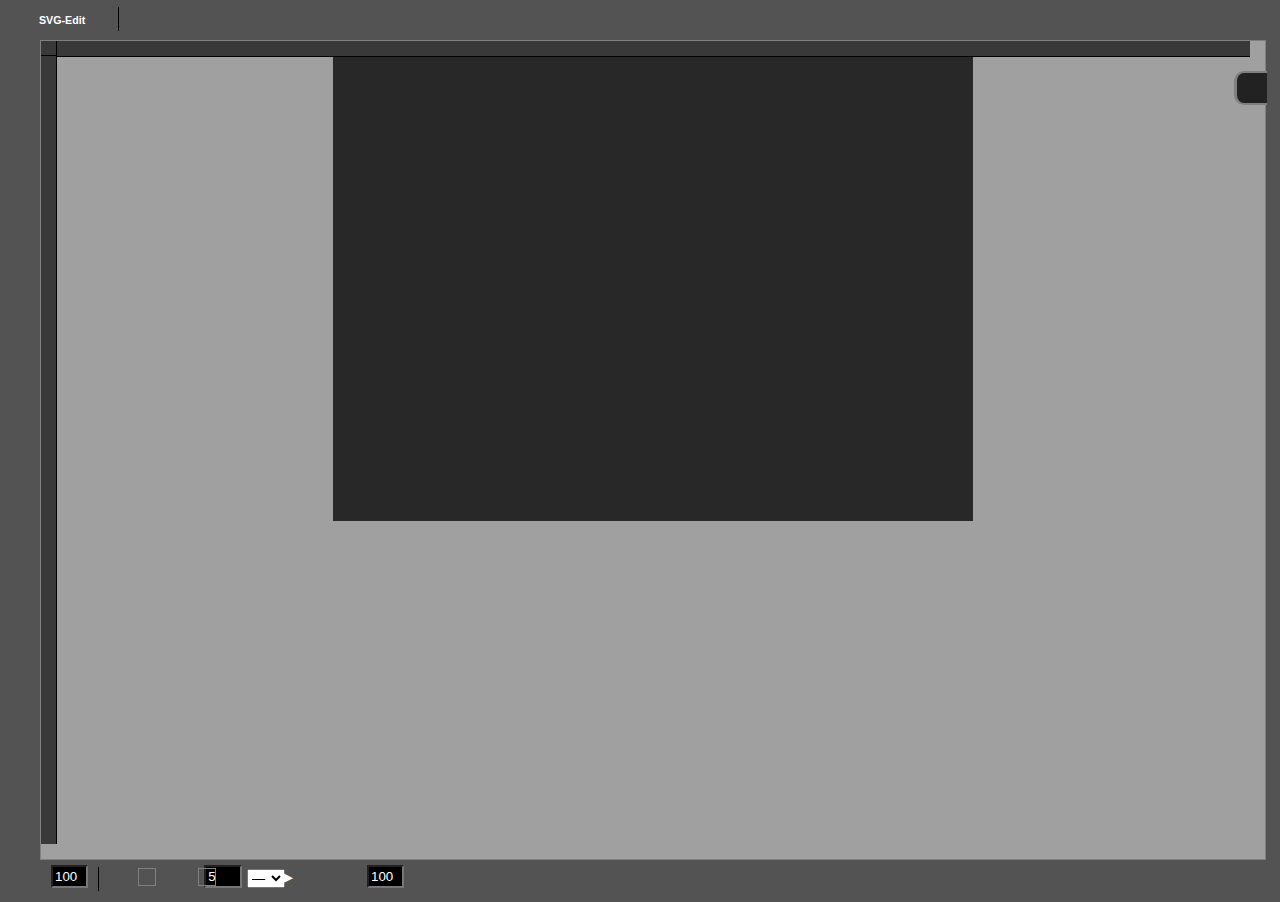
<file: index.html>
<!DOCTYPE html>
<html>
<!-- removed for now, causes problems in Firefox: manifest="svg-editor.manifest" -->
<head>
<meta charset="utf-8" />
<meta http-equiv="X-UA-Compatible" content="IE=Edge, chrome=1"/>
<meta name="viewport" content="width=device-width, initial-scale=1.0, maximum-scale=1.0, user-scalable=no"/>
<meta name="apple-mobile-web-app-capable" content="yes"/>
<link rel="icon" type="image/png" href="images/logo.png"/>
<link rel="stylesheet" href="jgraduate/css/jPicker.css" type="text/css"/>
<link rel="stylesheet" href="jgraduate/css/jgraduate.css" type="text/css"/>
<link rel="stylesheet" href="svg-editor.css" type="text/css"/>
<link rel="stylesheet" href="spinbtn/JQuerySpinBtn.css" type="text/css"/>
	<link href='http://fonts.googleapis.com/css?family=Roboto:400,300' rel='stylesheet' type='text/css'>
<!--{if jquery_release}>

  <script src="http://ajax.googleapis.com/ajax/libs/jquery/1.7.1/jquery.min.js"></script>
<!{else}-->

  <script src="jquery.js"></script>
<!--{endif}-->


<script src="js-hotkeys/jquery.hotkeys.min.js"></script>
<script src="jquerybbq/jquery.bbq.min.js"></script>
<script src="svgicons/jquery.svgicons.js"></script>
<script src="jgraduate/jquery.jgraduate.min.js"></script>
<script src="spinbtn/JQuerySpinBtn.min.js"></script>
<script src="touch.js"></script>



  <script src="svgedit.js"></script>
  <script src="jquery-svg.js"></script>
  <script src="contextmenu/jquery.contextMenu.js"></script>
  <script src="browser.js"></script>
  <script src="svgtransformlist.js"></script>
  <script src="math.js"></script>
  <script src="units.js"></script>
  <script src="svgutils.js"></script>
  <script src="sanitize.js"></script>
  <script src="history.js"></script>
  <script src="coords.js"></script>
  <script src="recalculate.js"></script>
  <script src="select.js"></script>
  <script src="draw.js"></script>
  <script src="path.js"></script>
  <script src="svgcanvas.js"></script>
  <script src="svg-editor.js"></script>
  <script src="locale/locale.js"></script>
  <script src="contextmenu.js"></script>



<!-- If you do not wish to add extensions by URL, you can load them
by creating the following file and adding by calls to svgEditor.setConfig -->
<script src="config.js"></script>

<!-- always minified scripts -->
<script src="jquery-ui/jquery-ui-1.8.17.custom.min.js"></script>
<script src="jgraduate/jpicker.js"></script>

<!-- feeds -->
<link rel="alternate" type="application/atom+xml" title="SVG-edit General Discussion" href="http://groups.google.com/group/svg-edit/feed/atom_v1_0_msgs.xml" />
<link rel="alternate" type="application/atom+xml" title="SVG-edit Updates (Issues/Fixes/Commits)" href="http://code.google.com/feeds/p/svg-edit/updates/basic" />

<!-- Add script with custom handlers here -->
<title>SVG-edit</title>
</head>
<body>
<div id="svg_editor">

<div id="rulers">
	<div id="ruler_corner"></div>
	<div id="ruler_x">
		<div>
			<canvas height="15"></canvas>
		</div>
	</div>
	<div id="ruler_y">
		<div>
			<canvas width="15"></canvas>
		</div>
	</div>
</div>

<div id="workarea">
<style id="styleoverrides" type="text/css" media="screen" scoped="scoped"></style>
<div id="svgcanvas" style="position:relative">

</div>
</div>

<div id="sidepanels">
	<div id="layerpanel">
		<span id="layersLabel">LAYERS</span>
		<div id="layer_moreopts" class="layer_button"  title="More Options"></div>
		<table id="layerlist">
			<tr class="layer">
				<td class="layervis"></td>
				<td class="layername">Layer 1</td>
			</tr>
		</table>

		<fieldset id="layerbuttons">
			<div id="layer_new" class="layer_button"  title="New Layer"></div>
			<div id="layer_delete" class="layer_button"  title="Delete Layer"></div>
			<div id="layer_rename" class="layer_button"  title="Rename Layer"></div>
			<div id="layer_up" class="layer_button"  title="Move Layer Up"></div>
			<div id="layer_down" class="layer_button"  title="Move Layer Down"></div>

		</fieldset>

		<table>
			<tr>
				<td><span id="selLayerLabel">Move elements to1:</span></td>
				<td>
					<select id="selLayerNames" title="Move selected elements to a different layer" disabled="disabled">
						<option selected="selected" value="layer1">Layer 1</option>
					</select>
				</td>
			</tr>
		</table>

		NAVIGATOR:

	</div>
	<div id="sidepanel_handle" title="Drag left/right to resize side panel [X]"><</div>
</div>

<div id="main_button">
	<div id="main_icon" class="tool_button" title="Main Menu">
		<span>SVG-Edit</span>
		<div class="dropdown"></div>
	</div>
		
	<div id="main_menu"> 
	
		<!-- File-like buttons: New, Save, Source -->
		<ul>
			<li id="tool_clear">
				<div></div>
				New Image (N)
			</li>
			
			<li id="tool_open" style="display:none;">
				<div id="fileinputs">
					<div></div>
				</div>
				Open Image
			</li>
			
			<li id="tool_import" style="display:none;">
				<div id="fileinputs_import">
					<div></div>
				</div>
				Import Image
			</li>
			
			<li id="tool_save">
				<div></div>
				Save Image (S)
			</li>

			<li id="tool_source">
				Edit Source [U]
			</li>

			<li id="tool_export">
				<div></div>
				Export
			</li>
			
			<li id="tool_docprops">
				<div></div>
				Document Properties (D)
			</li>
			<li id="tool_prefs_option">
				<div></div>
				Preferences
			</li>
		</ul>



	</div>
</div>



<div id="tools_top" class="tools_panel">

	<div id="editor_panel">
		<div class="tool_sep"></div>
		<!--div class="push_button" id="tool_source" title="Edit Source [U]"></div-->
		<div class="tool_button" id="tool_wireframe" title="Wireframe Mode [F]"></div>
	</div>

	<!-- History buttons -->
	<!--div id="history_panel">
		<div class="tool_sep"></div>
		<div class="push_button tool_button_disabled" id="tool_undo" title="Undo [Z]"></div>
		<div class="push_button tool_button_disabled" id="tool_redo" title="Redo [Y]"></div>
	</div-->

	<!-- Buttons when a single element is selected -->
	<div id="selected_panel">
		<div class="toolset">
			<div class="tool_sep"></div>
			<div class="push_button" id="tool_clone" title="Duplicate Element [D]"></div>
			<div class="push_button" id="tool_delete" title="Delete Element [Delete/Backspace]"></div>
			<div class="tool_sep"></div>
			<div class="push_button" id="tool_move_top" title="Bring to Front [ Ctrl+Shift+] ]"></div>
			<div class="push_button" id="tool_move_bottom" title="Send to Back [ Ctrl+Shift+[ ]"></div>
			<div class="push_button" id="tool_topath" title="Convert to Path"></div>
			<div class="push_button" id="tool_reorient" title="Reorient path"></div>
			<div class="push_button" id="tool_make_link" title="Make (hyper)link"></div>
			<div class="push_button" id="tool_ungroup" title="Ungroup Elements [G]"></div>
			<div class="tool_sep"></div>
			<label id="idLabel" title="Identify the element">
				<span>Identifier:</span>
				<input id="elem_id" class="attr_changer" data-attr="id" size="10" type="text"/>
			</label>
		</div>

		<label id="tool_angle" title="Change rotation angle" class="toolset">
			<span id="angleLabel" class="icon_label"></span>
			<input id="angle" size="2" value="0" type="text"/>
		</label>

		<div class="toolset" id="tool_blur" title="Change gaussian blur value">
			<label>
				<span id="blurLabel" class="icon_label"></span>
				<input id="blur" size="2" value="0" type="text"/>
			</label>
			<div id="blur_dropdown" class="dropdown">
				<button></button>
				<ul>
					<li class="special"><div id="blur_slider"></div></li>
				</ul>
			</div>
		</div>

		<div class="dropdown toolset" id="tool_position" title="Align Element to Page">
				<div id="cur_position" class="icon_label"></div>
				<!--button></button-->
		</div>

		<div id="xy_panel" class="toolset">
			<label>
				X <input id="selected_x" class="attr_changer" title="Change X coordinate" size="3" data-attr="x"/>
			</label>
			<label>
				Y <input id="selected_y" class="attr_changer" title="Change Y coordinate" size="3" data-attr="y"/>
			</label>
		</div>
	</div>

	<!-- Buttons when multiple elements are selected -->
	<div id="multiselected_panel">
		<div class="tool_sep"></div>
		<div class="push_button" id="tool_clone_multi" title="Clone Elements [C]"></div>
		<div class="push_button" id="tool_delete_multi" title="Delete Selected Elements [Delete/Backspace]"></div>
		<div class="tool_sep"></div>
		<div class="push_button" id="tool_group_elements" title="Group Elements [G]"></div>
		<div class="push_button" id="tool_make_link_multi" title="Make (hyper)link"></div>
		<div class="push_button" id="tool_alignleft" title="Align Left"></div>
		<div class="push_button" id="tool_aligncenter" title="Align Center"></div>
		<div class="push_button" id="tool_alignright" title="Align Right"></div>
		<div class="push_button" id="tool_aligntop" title="Align Top"></div>
		<div class="push_button" id="tool_alignmiddle" title="Align Middle"></div>
		<div class="push_button" id="tool_alignbottom" title="Align Bottom"></div>
		<label id="tool_align_relative">
			<span id="relativeToLabel">relative to:</span>
			<select id="align_relative_to" title="Align relative to ...">
			<option id="selected_objects" value="selected">selected objects</option>
			<option id="largest_object" value="largest">largest object</option>
			<option id="smallest_object" value="smallest">smallest object</option>
			<option id="page" value="page">page</option>
			</select>
		</label>
		<div class="tool_sep"></div>

	</div>

	<div id="rect_panel">
		<div class="toolset">
			<label id="rect_width_tool" title="Change rectangle width">
				<span id="rwidthLabel" class="icon_label"></span>
				<input id="rect_width" class="attr_changer" size="3" data-attr="width"/>
			</label>
			<label id="rect_height_tool" title="Change rectangle height">
				<span id="rheightLabel" class="icon_label"></span>
				<input id="rect_height" class="attr_changer" size="3" data-attr="height"/>
			</label>
		</div>
		<label id="cornerRadiusLabel" title="Change Rectangle Corner Radius" class="toolset">
			<span class="icon_label"></span>
			<input id="rect_rx" size="3" value="0" type="text" data-attr="Corner Radius"/>
		</label>
	</div>

	<div id="image_panel">
		<div class="toolset">
			<label><span id="iwidthLabel" class="icon_label"></span>
			<input id="image_width" class="attr_changer" title="Change image width" size="3" data-attr="width"/>
			</label>
			<label><span id="iheightLabel" class="icon_label"></span>
			<input id="image_height" class="attr_changer" title="Change image height" size="3" data-attr="height"/>
			</label>
		</div>
		<div class="toolset">
			<label id="tool_image_url">url:
				<input id="image_url" type="text" title="Change URL" size="35"/>
			</label>
			<label id="tool_change_image">
				<button id="change_image_url" style="display:none;">Change Image</button>
				<span id="url_notice" title="NOTE: This image cannot be embedded. It will depend on this path to be displayed"></span>
			</label>
		</div>
	  </div>

	<div id="circle_panel">
		<div class="toolset">
			<label id="tool_circle_cx">cx:
			<input id="circle_cx" class="attr_changer" title="Change circle's cx coordinate" size="3" data-attr="cx"/>
			</label>
			<label id="tool_circle_cy">cy:
			<input id="circle_cy" class="attr_changer" title="Change circle's cy coordinate" size="3" data-attr="cy"/>
			</label>
		</div>
		<div class="toolset">
			<label id="tool_circle_r">r:
			<input id="circle_r" class="attr_changer" title="Change circle's radius" size="3" data-attr="r"/>
			</label>
		</div>
	</div>

	<div id="ellipse_panel">
		<div class="toolset">
			<label id="tool_ellipse_cx">cx:
			<input id="ellipse_cx" class="attr_changer" title="Change ellipse's cx coordinate" size="3" data-attr="cx"/>
			</label>
			<label id="tool_ellipse_cy">cy:
			<input id="ellipse_cy" class="attr_changer" title="Change ellipse's cy coordinate" size="3" data-attr="cy"/>
			</label>
		</div>
		<div class="toolset">
			<label id="tool_ellipse_rx">rx:
			<input id="ellipse_rx" class="attr_changer" title="Change ellipse's x radius" size="3" data-attr="rx"/>
			</label>
			<label id="tool_ellipse_ry">ry:
			<input id="ellipse_ry" class="attr_changer" title="Change ellipse's y radius" size="3" data-attr="ry"/>
			</label>
		</div>
	</div>

	<div id="line_panel">
		<div class="toolset">
			<label id="tool_line_x1">x1:
			<input id="line_x1" class="attr_changer" title="Change line's starting x coordinate" size="3" data-attr="x1"/>
			</label>
			<label id="tool_line_y1">y1:
			<input id="line_y1" class="attr_changer" title="Change line's starting y coordinate" size="3" data-attr="y1"/>
			</label>
		</div>
		<div class="toolset">
			<label id="tool_line_x2">x2:
			<input id="line_x2" class="attr_changer" title="Change line's ending x coordinate" size="3" data-attr="x2"/>
			</label>
			<label id="tool_line_y2">y2:
			<input id="line_y2" class="attr_changer" title="Change line's ending y coordinate" size="3" data-attr="y2"/>
			</label>
		</div>
	</div>

	<div id="text_panel">
		<div class="toolset">
			<div class="tool_button" id="tool_bold" title="Bold Text [B]"><span></span>B</div>
			<div class="tool_button" id="tool_italic" title="Italic Text [I]"><span></span>i</div>
		</div>

		<div class="toolset" id="tool_font_family">
			<label>
				<!-- Font family -->
				<input id="font_family" type="text" title="Change Font Family" size="12"/>
			</label>
			<div id="font_family_dropdown" class="dropdown">
				<button></button>
				<ul>
					<li style="font-family:serif">Serif</li>
					<li style="font-family:sans-serif">Sans-serif</li>
					<li style="font-family:cursive">Cursive</li>
					<li style="font-family:fantasy">Fantasy</li>
					<li style="font-family:monospace">Monospace</li>
				</ul>
			</div>
		</div>

		<label id="tool_font_size" title="Change Font Size">
			<span id="font_sizeLabel" class="icon_label"></span>
			<input id="font_size" size="3" value="0" type="text"/>
		</label>

		<!-- Not visible, but still used -->
		<input id="text" type="text" size="35"/>
	</div>

	<!-- formerly gsvg_panel -->
	<div id="container_panel">
		<div class="tool_sep"></div>

		<!-- Add viewBox field here? -->

		<label id="group_title" title="Group identification label">
			<span>Group ID:</span>
			<input id="g_title" data-attr="title" size="10" type="text"/>
		</label>
	</div>
	
	<div id="use_panel">
		<div class="push_button" id="tool_unlink_use" title="Break link to reference element (make unique)"></div>
	</div>
	
	<div id="g_panel">
		<div class="push_button" id="tool_ungroup" title="Ungroup Elements [G]"></div>
	</div>

	<!-- For anchor elements -->
	<div id="a_panel">
		<label id="tool_link_url" title="Set link URL (leave empty to remove)">
			<span id="linkLabel" class="icon_label"></span>
			<input id="link_url" type="text" size="35"/>
		</label>	
	</div>
	
	<div id="path_node_panel">
		<div class="tool_sep"></div>
		<div class="tool_button push_button_pressed" id="tool_node_link" title="Link Control Points"></div>
		<div class="tool_sep"></div>
		<label id="tool_node_x">x:
			<input id="path_node_x" class="attr_changer" title="Change node's x coordinate" size="3" data-attr="x"/>
		</label>
		<label id="tool_node_y">y:
			<input id="path_node_y" class="attr_changer" title="Change node's y coordinate" size="3" data-attr="y"/>
		</label>
		
		<select id="seg_type" title="Change Segment type">
			<option id="straight_segments" selected="selected" value="4">Straight</option>
			<option id="curve_segments" value="6">Curve</option>
		</select>
		<div class="tool_button" id="tool_node_clone" title="Clone Node"></div>
		<div class="tool_button" id="tool_node_delete" title="Delete Node"></div>
		<div class="tool_button" id="tool_openclose_path" title="Open/close sub-path"></div>
		<div class="tool_button" id="tool_add_subpath" title="Add sub-path"></div>
	</div>
</div> <!-- tools_top -->
	<div id="cur_context_panel">
		
	</div>


<div id="tools_left" class="tools_panel">
	<div class="tool_button" id="tool_select" title="Select Tool"></div>
	<div class="tool_button" id="tool_fhpath" title="Pencil Tool"></div>
	<div class="tool_button" id="tool_line" title="Line Tool"></div>
	<div class="tool_button flyout_current" id="tools_rect_show" title="Square/Rect Tool">
		<div class="flyout_arrow_horiz"></div>
	</div>
	<div class="tool_button flyout_current" id="tools_ellipse_show" title="Ellipse/Circle Tool">
		<div class="flyout_arrow_horiz"></div>
	</div>
	<div class="tool_button" id="tool_path" title="Path Tool"></div>
	<div class="tool_button" id="tool_text" title="Text Tool"></div>
	<div class="tool_button" id="tool_image" title="Image Tool"></div>
	<div class="tool_button" id="tool_zoom" title="Zoom Tool [Ctrl+Up/Down]"></div>
	
	<div style="display: none">
		<div id="tool_rect" title="Rectangle"></div>
		<div id="tool_square" title="Square"></div>
		<div id="tool_fhrect" title="Free-Hand Rectangle"></div>
		<div id="tool_ellipse" title="Ellipse"></div>
		<div id="tool_circle" title="Circle"></div>
		<div id="tool_fhellipse" title="Free-Hand Ellipse"></div>
	</div>
</div> <!-- tools_left -->

<div id="tools_bottom" class="tools_panel">

	<!-- Zoom buttons -->
	<div id="zoom_panel" class="toolset" title="Change zoom level">
		<label>
		<span id="zoomLabel" class="zoom_tool icon_label"></span>
		<input id="zoom" size="3" value="100" type="text" />
		</label>
		<!--div id="zoom_dropdown" class="dropdown">
			<button></button>
			<ul>
				<li>1000%</li>
				<li>400%</li>
				<li>200%</li>
				<li>100%</li>
				<li>50%</li>
				<li>25%</li>
				<li id="fit_to_canvas" data-val="canvas">Fit to canvas</li>
				<li id="fit_to_sel" data-val="selection">Fit to selection</li>
				<li id="fit_to_layer_content" data-val="layer">Fit to layer content</li>
				<li id="fit_to_all" data-val="content">Fit to all content</li>
				<li>100%</li>
			</ul>
		</div-->
		<div class="tool_sep"></div>
	</div>

	<div id="tools_bottom_2">
		<div id="color_tools">
			
			<div class="color_tool" id="tool_fill">
				<label class="icon_label" for="fill_color" title="Change fill color"></label>
				<div class="color_block">
					<div id="fill_bg"></div>
					<div id="fill_color" class="color_block"></div>
				</div>
			</div>
		
			<div class="color_tool" id="tool_stroke">
				<label class="icon_label" title="Change stroke color"></label>
				<div class="color_block">
					<div id="stroke_bg"></div>
					<div id="stroke_color" class="color_block" title="Change stroke color"></div>
				</div>
				
				<label class="stroke_label">
					<input id="stroke_width" title="Change stroke width by 1, shift-click to change by 0.1" size="2" value="5" type="text" data-attr="Stroke Width"/>
				</label>

				<div id="toggle_stroke_tools" title="Show/hide more stroke tools"></div>
				
				<label class="stroke_tool">
					<select id="stroke_style" title="Change stroke dash style">
						<option selected="selected" value="none">&#8212;</option>
						<option value="2,2">...</option>
						<option value="5,5">- -</option>
						<option value="5,2,2,2">- .</option>
						<option value="5,2,2,2,2,2">- ..</option>
					</select>
				</label>

 				<div class="stroke_tool dropdown" id="stroke_linejoin">
					<div id="cur_linejoin" title="Linejoin: Miter"></div>
					<button></button>
 				</div>
 				
 				<div class="stroke_tool dropdown" id="stroke_linecap">
					<div id="cur_linecap" title="Linecap: Butt"></div>
					<button></button>
 				</div>

			</div>

			<div class="color_tool" id="tool_opacity" title="Change selected item opacity">
				<label>
					<span id="group_opacityLabel" class="icon_label"></span>
					<input id="group_opacity" size="3" value="100" type="text"/>
				</label>
				<!--div id="opacity_dropdown" class="dropdown">
					<button></button>
					<ul>
						<li>0%</li>
						<li>25%</li>
						<li>50%</li>
						<li>75%</li>
						<li>100%</li>
						<li class="special"><div id="opac_slider"></div></li>
					</ul>
				</div-->
			</div>
		</div>

	</div>

	<div id="tools_bottom_3">
		<div id="palette_holder"><div id="palette" title="Click to change fill color, shift-click to change stroke color"></div></div>
	</div>
	<!-- <div id="copyright"><span id="copyrightLabel">Powered by</span> <a href="http://svg-edit.googlecode.com/" target="_blank">SVG-edit v2.6-beta</a></div> -->
</div>

<div id="option_lists" class="dropdown">
	<ul id="linejoin_opts">
		<li class="tool_button current" id="linejoin_miter" title="Linejoin: Miter"></li>
		<li class="tool_button" id="linejoin_round" title="Linejoin: Round"></li>
		<li class="tool_button" id="linejoin_bevel" title="Linejoin: Bevel"></li>
	</ul>
	
	<ul id="linecap_opts">
		<li class="tool_button current" id="linecap_butt" title="Linecap: Butt"></li>
		<li class="tool_button" id="linecap_square" title="Linecap: Square"></li>
		<li class="tool_button" id="linecap_round" title="Linecap: Round"></li>
	</ul>
	
	<ul id="position_opts" class="optcols3">
		<li class="push_button" id="tool_posleft" title="Align Left"></li>
		<li class="push_button" id="tool_poscenter" title="Align Center"></li>
		<li class="push_button" id="tool_posright" title="Align Right"></li>
		<li class="push_button" id="tool_postop" title="Align Top"></li>
		<li class="push_button" id="tool_posmiddle" title="Align Middle"></li>
		<li class="push_button" id="tool_posbottom" title="Align Bottom"></li>
	</ul>
</div>


<!-- hidden divs -->
<div id="color_picker"></div>

</div> <!-- svg_editor -->

<div id="svg_source_editor">
	<div class="overlay"></div>
	<div id="svg_source_container">

		<div id="save_output_btns">
			<p id="copy_save_note">Copy the contents of this box into a text editor, then save the file with a .svg extension.</p>
			<button id="copy_save_done">Done</button>
		</div>
		<form>
			<textarea id="svg_source_textarea" spellcheck="false"></textarea>
		</form>
		<div id="tool_source_back" class="toolbar_button" style="display: block;">
			<button id="tool_source_save">Ok</button>
			<button id="tool_source_cancel">Cancel</button>
		</div>
	</div>
</div>


<div id="svg_docprops">
	<div class="overlay"></div>
	<div id="svg_docprops_container">
		<fieldset id="svg_docprops_docprops">
			<legend id="svginfo_image_props">Image Properties</legend>
			<label>
				<span id="svginfo_title">Title:</span>
				<input type="text" id="canvas_title"/>
			</label>

			<fieldset id="change_resolution">
				<legend id="svginfo_dim">Canvas Dimensions</legend>

				<label><span id="svginfo_width">width:</span> <input type="text" id="canvas_width" size="6"/></label>

				<label><span id="svginfo_height">height:</span> <input type="text" id="canvas_height" size="6"/></label>

				<label>
					<select id="resolution">
						<option id="selectedPredefined" selected="selected">Select predefined:</option>
						<option>640x480</option>
						<option>800x600</option>
						<option>1024x768</option>
						<option>1280x960</option>
						<option>1600x1200</option>
						<option id="fitToContent" value="content">Fit to Content</option>
					</select>
				</label>
			</fieldset>

			<fieldset id="image_save_opts">
				<legend id="includedImages">Included Images</legend>
				<label><input type="radio" name="image_opt" value="embed" checked="checked"/> <span id="image_opt_embed">Embed data (local files)</span> </label>
				<label><input type="radio" name="image_opt" value="ref"/> <span id="image_opt_ref">Use file reference</span> </label>
			</fieldset>
		</fieldset>
		<div id="tool_docprops_back" class="toolbar_button">
			<button id="tool_docprops_save">OK</button>
			<button id="tool_docprops_cancel">Cancel</button>
		</div>
	</div>
</div>

<div id="svg_prefs">
	<div class="overlay"></div>
	<div id="svg_prefs_container">


		<fieldset>
			<legend id="svginfo_editor_prefs">Editor Preferences</legend>

			<label style="display: none"><span id="svginfo_lang">Language:</span>
				<!-- Source: http://en.wikipedia.org/wiki/Language_names -->
				<select id="lang_select">
				  <option id="lang_ar" value="ar">العربية</option>
					<option id="lang_cs" value="cs">Čeština</option>
					<option id="lang_de" value="de">Deutsch</option>
					<option id="lang_en" value="en" selected="selected">English</option>
					<option id="lang_es" value="es">Español</option>
					<option id="lang_fa" value="fa">فارسی</option>
					<option id="lang_fr" value="fr">Français</option>
					<option id="lang_fy" value="fy">Frysk</option>
					<option id="lang_hi" value="hi">&#2361;&#2367;&#2344;&#2381;&#2342;&#2368;, &#2361;&#2367;&#2306;&#2342;&#2368;</option>
					<option id="lang_it" value="it">Italiano</option>
					<option id="lang_ja" value="ja">日本語</option>
					<option id="lang_nl" value="nl">Nederlands</option>
					<option id="lang_pl" value="pl">Polski</option>
					<option id="lang_pt-BR" value="pt-BR">Português (BR)</option>
					<option id="lang_ro" value="ro">Română</option>
					<option id="lang_ru" value="ru">Русский</option>
					<option id="lang_sk" value="sk">Slovenčina</option>
					<option id="lang_zh-TW" value="zh-TW">繁體中文</option>
				</select>
			</label>

			<label style="display: none"><span id="svginfo_icons">Icon size:</span>
				<select id="iconsize">
					<option id="icon_small" value="s">Small</option>
					<option id="icon_medium" value="m" selected="selected">Medium</option>
					<option id="icon_large" value="l">Large</option>
					<option id="icon_xlarge" value="xl">Extra Large</option>
				</select>
			</label>

			<fieldset id="change_background">
				<legend id="svginfo_change_background">Editor Background</legend>
				<div id="bg_blocks"></div>
				<label><span id="svginfo_bg_url">URL:</span> <input type="text" id="canvas_bg_url"/></label>
				<p id="svginfo_bg_note">Note: Background will not be saved with image.</p>
			</fieldset>

			<fieldset id="change_grid">
				<legend id="svginfo_grid_settings">Grid</legend>
				<label><span id="svginfo_snap_onoff">Snapping on/off</span><input type="checkbox" value="snapping_on" id="grid_snapping_on"/></label>
				<label><span id="svginfo_snap_step">Snapping Step-Size:</span> <input type="text" id="grid_snapping_step" size="3" value="10"/></label>
				<label><span id="svginfo_grid_color">Grid color:</span> <input type="text" id="grid_color" size="3" value="#000"/></label>
			</fieldset>

			<fieldset id="units_rulers">
				<legend id="svginfo_units_rulers">Units &amp; Rulers</legend>
				<label><span id="svginfo_rulers_onoff">Show rulers</span><input type="checkbox" value="show_rulers" id="show_rulers" checked="checked"/></label>
				<label>
					<span id="svginfo_unit">Base Unit:</span>
					<select id="base_unit">
						<option value="px">Pixels</option>
						<option value="cm">Centimeters</option>
						<option value="mm">Millimeters</option>
						<option value="in">Inches</option>
						<option value="pt">Points</option>
						<option value="pc">Picas</option>
						<option value="em">Ems</option>
						<option value="ex">Exs</option>
					</select>
				</label>
				<!-- Should this be an export option instead? -->
<!-- 
				<span id="svginfo_unit_system">Unit System:</span>
				<label>
					<input type="radio" name="unit_system" value="single" checked="checked"/>
					<span id="svginfo_single_type_unit">Single type unit</span>
					<small id="svginfo_single_type_unit_sub">CSS unit type is set on root element. If a different unit type is entered in a text field, it is converted back to user units on export.</small>
				</label>
				<label>
					<input type="radio" name="unit_system" value="multi"/>
					<span id="svginfo_multi_units">Multiple CSS units</span> 
					<small id="svginfo_single_type_unit_sub">Attributes can be given different CSS units, which may lead to inconsistant results among viewers.</small>
				</label>
 -->
			</fieldset>

		</fieldset>
		<div id="tool_prefs_back" class="toolbar_button">
			<button id="tool_prefs_save">OK</button>
			<button id="tool_prefs_cancel">Cancel</button>
		</div>
	</div>
</div>

<div id="dialog_box">
	<div class="overlay"></div>
	<div id="dialog_container">
		<div id="dialog_content"></div>
		<div id="dialog_buttons"></div>
	</div>
</div>

<ul id="cmenu_canvas" class="contextMenu">
	<li><a href="#cut">Cut</a></li>
	<li><a href="#copy">Copy</a></li>
	<li><a href="#paste">Paste</a></li>
	<li><a href="#paste_in_place">Paste in Place</a></li>
	<li class="separator"><a href="#delete">Delete</a></li>
	<li class="separator"><a href="#group">Group<span class="shortcut">G</span></a></li>
	<li><a href="#ungroup">Ungroup<span class="shortcut">G</span></a></li>
	<li class="separator"><a href="#move_front">Bring to Front<span class="shortcut">SHFT+CTRL+]</span></a></li>
	<li><a href="#move_up">Bring Forward<span class="shortcut">CTRL+]</span></a></li>
	<li><a href="#move_down">Send Backward<span class="shortcut">CTRL+[</span></a></li>
	<li><a href="#move_back">Send to Back<span class="shortcut">SHFT+CTRL+[</span></a></li>
</ul>


<ul id="cmenu_layers" class="contextMenu">
	<li><a href="#dupe">Duplicate Layer...</a></li>
	<li><a href="#delete">Delete Layer</a></li>
	<li><a href="#merge_down">Merge Down</a></li>
	<li><a href="#merge_all">Merge All</a></li>
</ul>

</body>
</html>
</file>
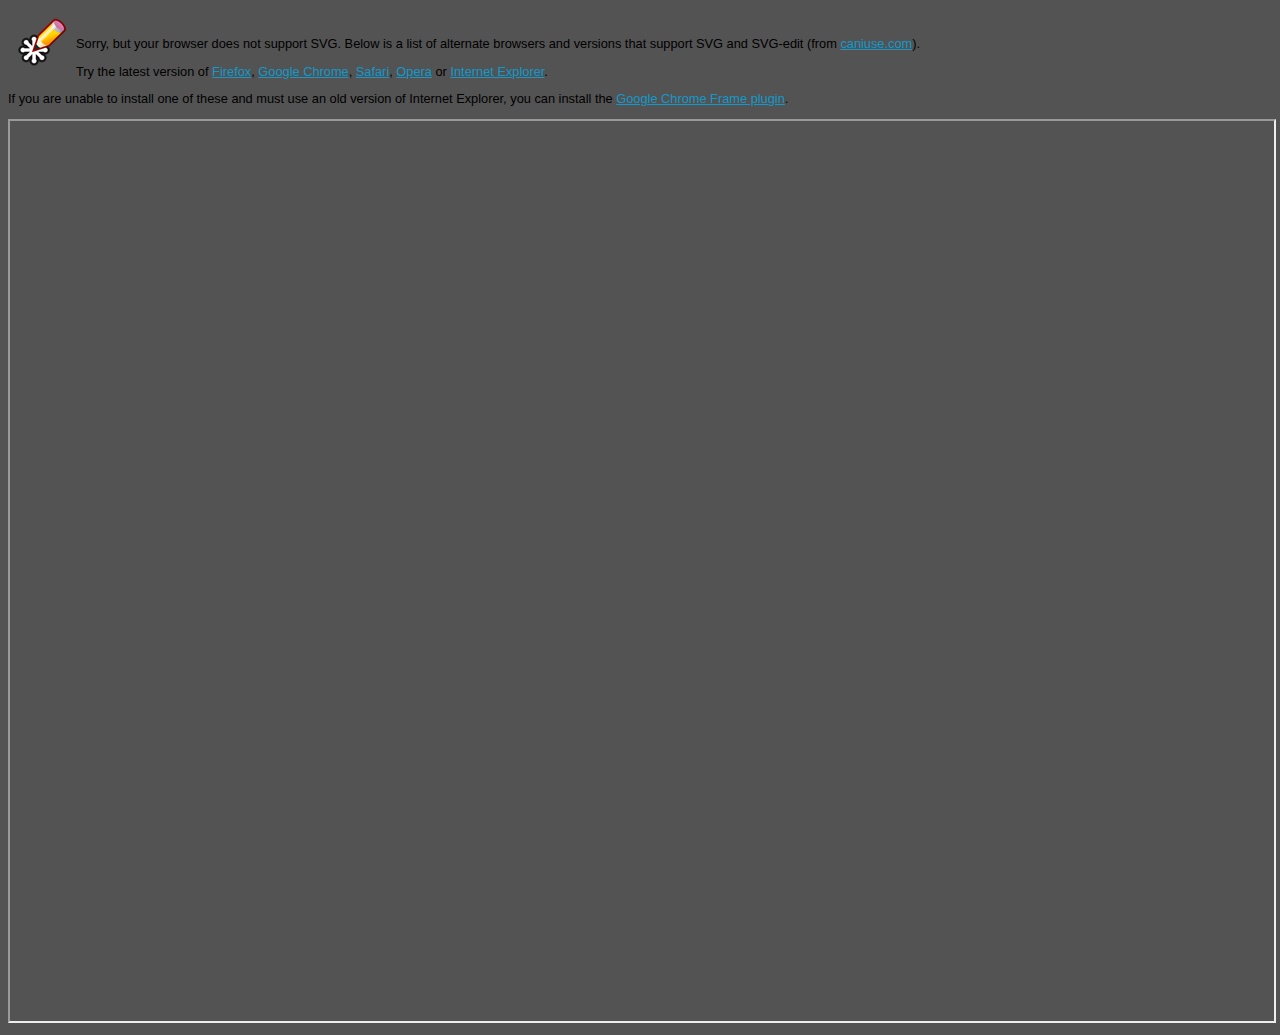
<file: browser-not-supported.html>
<!DOCTYPE html>
<html>
<head>
<meta http-equiv="Content-type" content="text/html;charset=UTF-8" />
<meta http-equiv="X-UA-Compatible" content="chrome=1"/>
<link rel="icon" type="image/png" href="images/logo.png"/>
<link rel="stylesheet" href="svg-editor.css" type="text/css"/>
<script src="jquery.js"></script>
<title>Browser does not support SVG | SVG-edit</title>
</head>
<body>

<div id="browser-not-supported">
<img style="float:left;padding:10px;" src="images/logo.png" width="48" height="48" alt="SVG-edit logo" /><br />
<p>Sorry, but your browser does not support SVG. Below is a list of alternate browsers and versions that support SVG and SVG-edit (from <a href="http://caniuse.com/#cats=SVG">caniuse.com</a>).</p>
<p>Try the latest version of <a href="http://www.getfirefox.com">Firefox</a>, <a href="http://www.google.com/chrome/">Google Chrome</a>, <a href="http://www.apple.com/safari/download/">Safari</a>, <a href="http://www.opera.com/download/">Opera</a> or <a href="http://windows.microsoft.com/ie9">Internet Explorer</a>.</p>
<p>If you are unable to install one of these and must use an old version of Internet Explorer, you can install the <a href="http://code.google.com/chrome/chromeframe/">Google Chrome Frame plugin</a>.</p>

</div>

<script>
/*globals $*/
var viewportHeight = window.innerHeight || ($(window).height() - 140);
var iframe = document.createElement('iframe');
iframe.style.width = '100%';
iframe.style.height = viewportHeight + 'px';
iframe.src = 'http://caniuse.com/#cats=SVG';
document.body.appendChild(iframe);
</script>
</body>
</html>
</file>
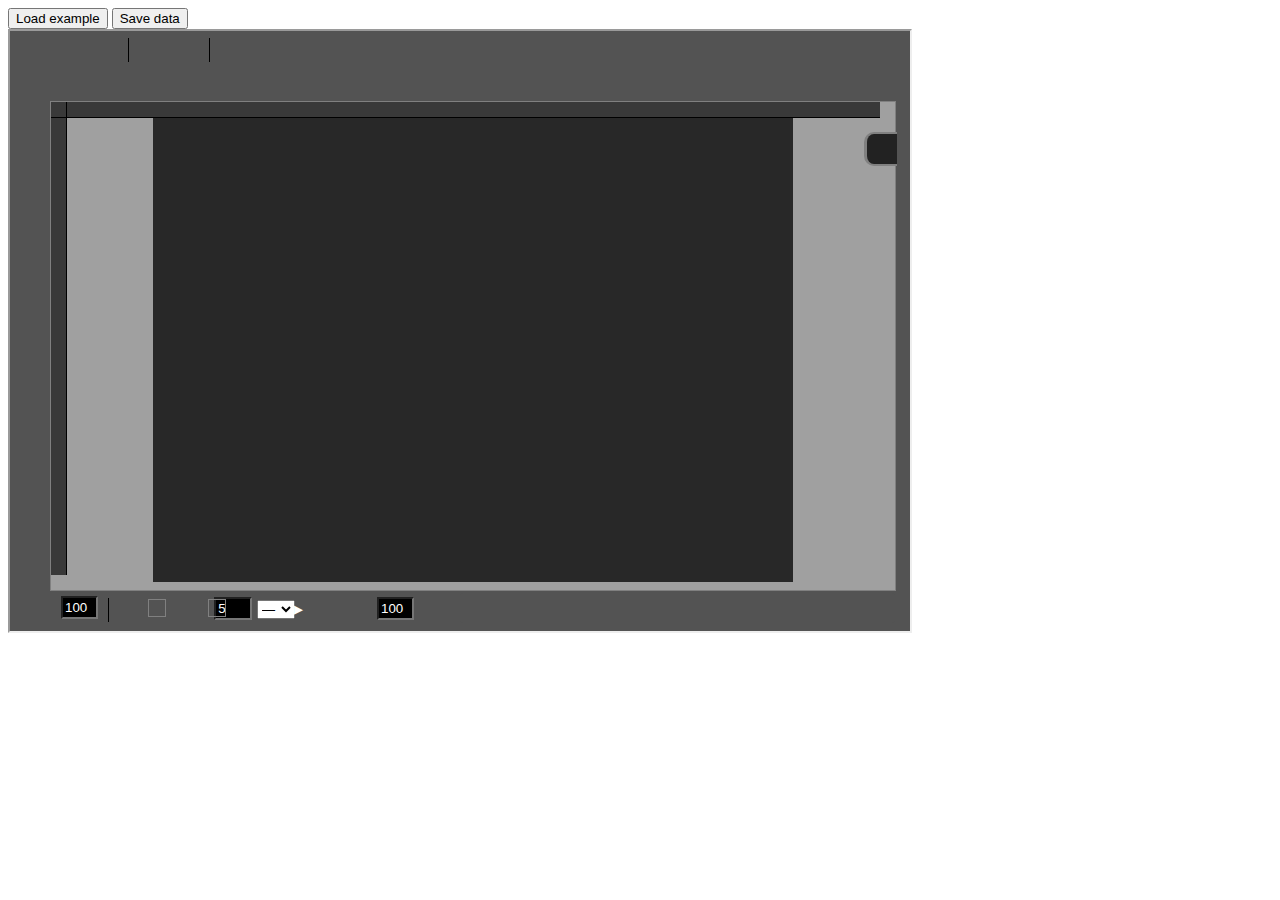
<file: embedapi.html>
﻿<!DOCTYPE html>
<html xmlns="http://www.w3.org/1999/xhtml">
<head>
    <meta charset="utf-8" />
    <title>Embed API</title>
    <script src="jquery.js"></script>
    <script src="embedapi.js"></script>
    <script>
    /*globals $, EmbeddedSVGEdit*/
	var initEmbed;
    $(function () {'use strict';
        
        var svgCanvas = null;

        initEmbed = function () {
            var doc, mainButton,
                frame = document.getElementById('svgedit');
            svgCanvas = new EmbeddedSVGEdit(frame);
            // Hide main button, as we will be controlling new, load, save, etc. from the host document
            doc = frame.contentDocument || frame.contentWindow.document;
            mainButton = doc.getElementById('main_button');
            mainButton.style.display = 'none';
        };

        function handleSvgData(data, error) {
            if (error) {
                alert('error ' + error);
            } else {
                alert('Congratulations. Your SVG string is back in the host page, do with it what you will\n\n' + data);
            }
        }

        function loadSvg() {
            var svgexample = '<svg width="640" height="480" xmlns:xlink="http://www.w3.org/1999/xlink" xmlns="http://www.w3.org/2000/svg"><g><title>Layer 1<\/title><rect stroke-width="5" stroke="#000000" fill="#FF0000" id="svg_1" height="35" width="51" y="35" x="32"/><ellipse ry="15" rx="24" stroke-width="5" stroke="#000000" fill="#0000ff" id="svg_2" cy="60" cx="66"/><\/g><\/svg>';
            svgCanvas.setSvgString(svgexample);
        }

        function saveSvg() {
            svgCanvas.getSvgString()(handleSvgData);
        }
        
        // Add event handlers
        $('#load').click(loadSvg);
        $('#save').click(saveSvg);
		$('body').append(
			$('<iframe src="svg-editor.html?extensions=ext-xdomain-messaging.js' +
				window.location.href.replace(/\?(.*)$/, '&$1') + // Append arguments to this file onto the iframe
				'" width="900px" height="600px" id="svgedit" onload="initEmbed();"></iframe>'
			)
		);
	});
    </script>
</head>
<body>
    <button id="load">Load example</button>
    <button id="save">Save data</button>
    <br/>
</body>
</html>
</file>
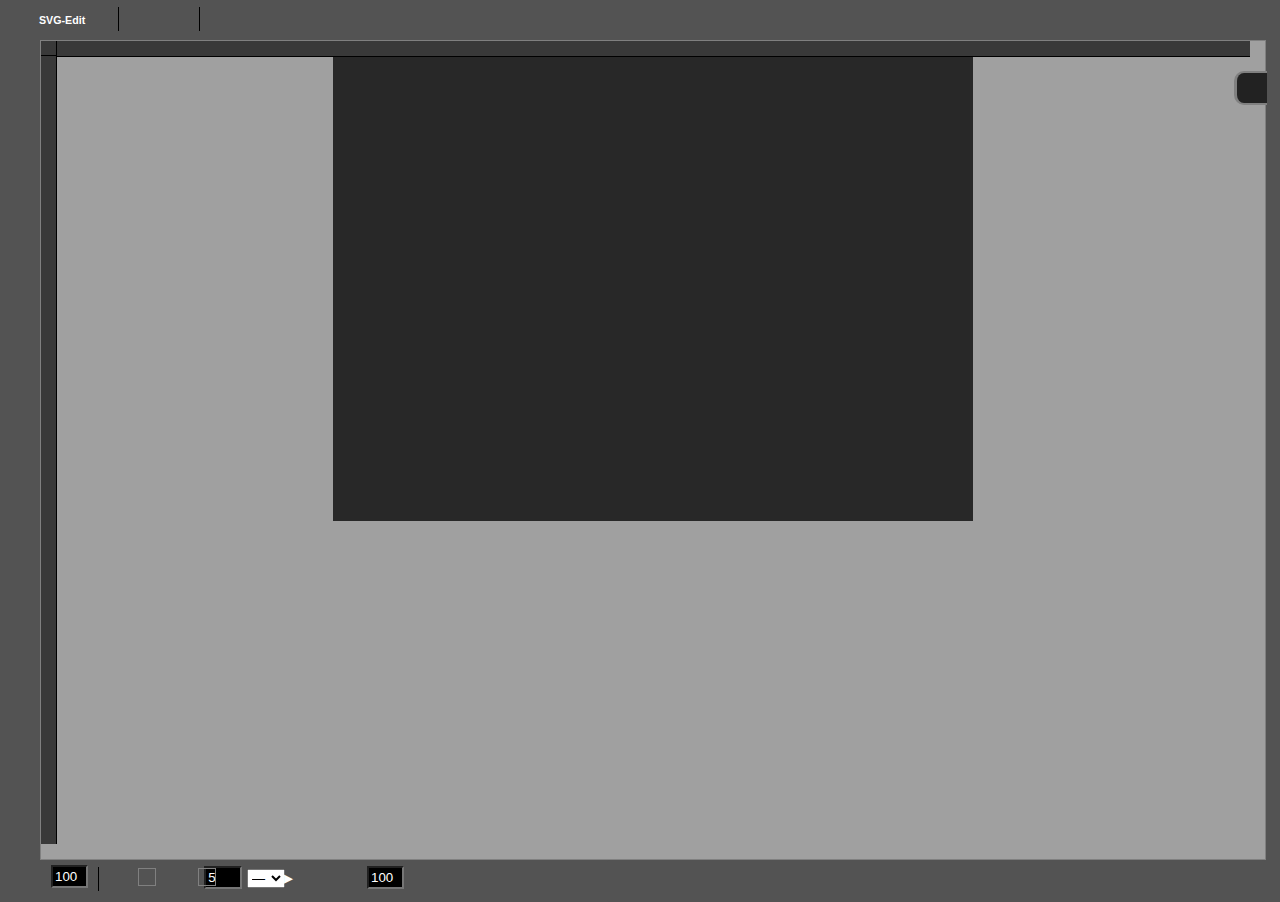
<file: svg-editor.html>
<!DOCTYPE html>
<html>
<!-- removed for now, causes problems in Firefox: manifest="svg-editor.manifest" -->
<head>
<meta charset="utf-8" />
<meta http-equiv="X-UA-Compatible" content="IE=Edge, chrome=1"/>
<meta name="viewport" content="width=device-width, initial-scale=1.0, maximum-scale=1.0, user-scalable=no"/>
<meta name="apple-mobile-web-app-capable" content="yes"/>
<link rel="icon" type="image/png" href="images/logo.png"/>
<link rel="stylesheet" href="jgraduate/css/jPicker.css" type="text/css"/>
<link rel="stylesheet" href="jgraduate/css/jgraduate.css" type="text/css"/>
<link rel="stylesheet" href="svg-editor.css" type="text/css"/>
<link rel="stylesheet" href="spinbtn/JQuerySpinBtn.css" type="text/css"/>

<!--{if jquery_release}>

  <script src="http://ajax.googleapis.com/ajax/libs/jquery/1.7.1/jquery.min.js"></script>
<!{else}-->

  <script src="jquery.js"></script>
<!--{endif}-->


<script src="js-hotkeys/jquery.hotkeys.min.js"></script>
<script src="jquerybbq/jquery.bbq.min.js"></script>
<script src="svgicons/jquery.svgicons.js"></script>
<script src="jgraduate/jquery.jgraduate.min.js"></script>
<script src="spinbtn/JQuerySpinBtn.min.js"></script>
<script src="touch.js"></script>



  <script src="svgedit.js"></script>
  <script src="jquery-svg.js"></script>
  <script src="contextmenu/jquery.contextMenu.js"></script>
  <script src="browser.js"></script>
  <script src="svgtransformlist.js"></script>
  <script src="math.js"></script>
  <script src="units.js"></script>
  <script src="svgutils.js"></script>
  <script src="sanitize.js"></script>
  <script src="history.js"></script>
  <script src="coords.js"></script>
  <script src="recalculate.js"></script>
  <script src="select.js"></script>
  <script src="draw.js"></script>
  <script src="path.js"></script>
  <script src="svgcanvas.js"></script>
  <script src="svg-editor.js"></script>
  <script src="locale/locale.js"></script>
  <script src="contextmenu.js"></script>



<!-- If you do not wish to add extensions by URL, you can load them
by creating the following file and adding by calls to svgEditor.setConfig -->
<script src="config.js"></script>

<!-- always minified scripts -->
<script src="jquery-ui/jquery-ui-1.8.17.custom.min.js"></script>
<script src="jgraduate/jpicker.js"></script>

<!-- feeds -->
<link rel="alternate" type="application/atom+xml" title="SVG-edit General Discussion" href="http://groups.google.com/group/svg-edit/feed/atom_v1_0_msgs.xml" />
<link rel="alternate" type="application/atom+xml" title="SVG-edit Updates (Issues/Fixes/Commits)" href="http://code.google.com/feeds/p/svg-edit/updates/basic" />

<!-- Add script with custom handlers here -->
<title>SVG-edit</title>
</head>
<body>
<div id="svg_editor">

<div id="rulers">
	<div id="ruler_corner"></div>
	<div id="ruler_x">
		<div>
			<canvas height="15"></canvas>
		</div>
	</div>
	<div id="ruler_y">
		<div>
			<canvas width="15"></canvas>
		</div>
	</div>
</div>

<div id="workarea">
<style id="styleoverrides" type="text/css" media="screen" scoped="scoped"></style>
<div id="svgcanvas" style="position:relative">

</div>
</div>

<div id="sidepanels">
	<div id="layerpanel">
		<h3 id="layersLabel">Layers</h3>
		<fieldset id="layerbuttons">
			<div id="layer_new" class="layer_button"  title="New Layer"></div>
			<div id="layer_delete" class="layer_button"  title="Delete Layer"></div>
			<div id="layer_rename" class="layer_button"  title="Rename Layer"></div>
			<div id="layer_up" class="layer_button"  title="Move Layer Up"></div>
			<div id="layer_down" class="layer_button"  title="Move Layer Down"></div>
			<div id="layer_moreopts" class="layer_button"  title="More Options"></div>
		</fieldset>
		
		<table id="layerlist">
			<tr class="layer">
				<td class="layervis"></td>
				<td class="layername">Layer 1</td>
			</tr>
		</table>
		<span id="selLayerLabel">Move elements to:</span>
		<select id="selLayerNames" title="Move selected elements to a different layer" disabled="disabled">
			<option selected="selected" value="layer1">Layer 1</option>
		</select>
	</div>
	<div id="sidepanel_handle" title="Drag left/right to resize side panel [X]"><</div>
</div>

<div id="main_button">
	<div id="main_icon" class="tool_button" title="Main Menu">
		<span>SVG-Edit</span>
		<div id="logo"></div>
		<div class="dropdown"></div>
	</div>
		
	<div id="main_menu"> 
	
		<!-- File-like buttons: New, Save, Source -->
		<ul>
			<li id="tool_clear">
				<div></div>
				New Image (N)
			</li>
			
			<li id="tool_open" style="display:none;">
				<div id="fileinputs">
					<div></div>
				</div>
				Open Image
			</li>
			
			<li id="tool_import" style="display:none;">
				<div id="fileinputs_import">
					<div></div>
				</div>
				Import Image
			</li>
			
			<li id="tool_save">
				<div></div>
				Save Image (S)
			</li>
			
			<li id="tool_export">
				<div></div>
				Export
			</li>
			
			<li id="tool_docprops">
				<div></div>
				Document Properties (D)
			</li>
		</ul>

		<p>
			<a href="http://svg-edit.googlecode.com/" target="_blank">
				SVG-edit Home Page
			</a>
		</p>

		<button id="tool_prefs_option">
			Editor Options
		</button>


	</div>
</div>



<div id="tools_top" class="tools_panel">

	<div id="editor_panel">
		<div class="tool_sep"></div>
		<div class="push_button" id="tool_source" title="Edit Source [U]"></div>
		<div class="tool_button" id="tool_wireframe" title="Wireframe Mode [F]"></div>
	</div>

	<!-- History buttons -->
	<div id="history_panel">
		<div class="tool_sep"></div>
		<div class="push_button tool_button_disabled" id="tool_undo" title="Undo [Z]"></div>
		<div class="push_button tool_button_disabled" id="tool_redo" title="Redo [Y]"></div>
	</div>
	
	<!-- Buttons when a single element is selected -->
	<div id="selected_panel">
		<div class="toolset">
			<div class="tool_sep"></div>
			<div class="push_button" id="tool_clone" title="Duplicate Element [D]"></div>
			<div class="push_button" id="tool_delete" title="Delete Element [Delete/Backspace]"></div>
			<div class="tool_sep"></div>
			<div class="push_button" id="tool_move_top" title="Bring to Front [ Ctrl+Shift+] ]"></div>
			<div class="push_button" id="tool_move_bottom" title="Send to Back [ Ctrl+Shift+[ ]"></div>
			<div class="push_button" id="tool_topath" title="Convert to Path"></div>
			<div class="push_button" id="tool_reorient" title="Reorient path"></div>
			<div class="push_button" id="tool_make_link" title="Make (hyper)link"></div>
			<div class="tool_sep"></div>
			<label id="idLabel" title="Identify the element">
				<span>id:</span>
				<input id="elem_id" class="attr_changer" data-attr="id" size="10" type="text"/>
			</label>
		</div>

		<label id="tool_angle" title="Change rotation angle" class="toolset">
			<span id="angleLabel" class="icon_label"></span>
			<input id="angle" size="2" value="0" type="text"/>
		</label>
		
		<div class="toolset" id="tool_blur" title="Change gaussian blur value">
			<label>
				<span id="blurLabel" class="icon_label"></span>
				<input id="blur" size="2" value="0" type="text"/>
			</label>
			<div id="blur_dropdown" class="dropdown">
				<button></button>
				<ul>
					<li class="special"><div id="blur_slider"></div></li>
				</ul>
			</div>
		</div>
		
		<div class="dropdown toolset" id="tool_position" title="Align Element to Page">
				<div id="cur_position" class="icon_label"></div>
				<button></button>
		</div>		

		<div id="xy_panel" class="toolset">
			<label>
				x: <input id="selected_x" class="attr_changer" title="Change X coordinate" size="3" data-attr="x"/>
			</label>
			<label>
				y: <input id="selected_y" class="attr_changer" title="Change Y coordinate" size="3" data-attr="y"/>
			</label>
		</div>
	</div>
	
	<!-- Buttons when multiple elements are selected -->
	<div id="multiselected_panel">
		<div class="tool_sep"></div>
		<div class="push_button" id="tool_clone_multi" title="Clone Elements [C]"></div>
		<div class="push_button" id="tool_delete_multi" title="Delete Selected Elements [Delete/Backspace]"></div>
		<div class="tool_sep"></div>
		<div class="push_button" id="tool_group_elements" title="Group Elements [G]"></div>
		<div class="push_button" id="tool_make_link_multi" title="Make (hyper)link"></div>
		<div class="push_button" id="tool_alignleft" title="Align Left"></div>
		<div class="push_button" id="tool_aligncenter" title="Align Center"></div>
		<div class="push_button" id="tool_alignright" title="Align Right"></div>
		<div class="push_button" id="tool_aligntop" title="Align Top"></div>
		<div class="push_button" id="tool_alignmiddle" title="Align Middle"></div>
		<div class="push_button" id="tool_alignbottom" title="Align Bottom"></div>
		<label id="tool_align_relative"> 
			<span id="relativeToLabel">relative to:</span>
			<select id="align_relative_to" title="Align relative to ...">
			<option id="selected_objects" value="selected">selected objects</option>
			<option id="largest_object" value="largest">largest object</option>
			<option id="smallest_object" value="smallest">smallest object</option>
			<option id="page" value="page">page</option>
			</select>
		</label>
		<div class="tool_sep"></div>

	</div>

	<div id="rect_panel">
		<div class="toolset">
			<label id="rect_width_tool" title="Change rectangle width">
				<span id="rwidthLabel" class="icon_label"></span>
				<input id="rect_width" class="attr_changer" size="3" data-attr="width"/>
			</label>
			<label id="rect_height_tool" title="Change rectangle height">
				<span id="rheightLabel" class="icon_label"></span>
				<input id="rect_height" class="attr_changer" size="3" data-attr="height"/>
			</label>
		</div>
		<label id="cornerRadiusLabel" title="Change Rectangle Corner Radius" class="toolset">
			<span class="icon_label"></span>
			<input id="rect_rx" size="3" value="0" type="text" data-attr="Corner Radius"/>
		</label>
	</div>

	<div id="image_panel">
	<div class="toolset">
		<label><span id="iwidthLabel" class="icon_label"></span>
		<input id="image_width" class="attr_changer" title="Change image width" size="3" data-attr="width"/>
		</label>
		<label><span id="iheightLabel" class="icon_label"></span>
		<input id="image_height" class="attr_changer" title="Change image height" size="3" data-attr="height"/>
		</label>
	</div>
	<div class="toolset">
		<label id="tool_image_url">url:
			<input id="image_url" type="text" title="Change URL" size="35"/>
		</label>
		<label id="tool_change_image">
			<button id="change_image_url" style="display:none;">Change Image</button>
			<span id="url_notice" title="NOTE: This image cannot be embedded. It will depend on this path to be displayed"></span>
		</label>
	</div>
  </div>

	<div id="circle_panel">
		<div class="toolset">
			<label id="tool_circle_cx">cx:
			<input id="circle_cx" class="attr_changer" title="Change circle's cx coordinate" size="3" data-attr="cx"/>
			</label>
			<label id="tool_circle_cy">cy:
			<input id="circle_cy" class="attr_changer" title="Change circle's cy coordinate" size="3" data-attr="cy"/>
			</label>
		</div>
		<div class="toolset">
			<label id="tool_circle_r">r:
			<input id="circle_r" class="attr_changer" title="Change circle's radius" size="3" data-attr="r"/>
			</label>
		</div>
	</div>

	<div id="ellipse_panel">
		<div class="toolset">
			<label id="tool_ellipse_cx">cx:
			<input id="ellipse_cx" class="attr_changer" title="Change ellipse's cx coordinate" size="3" data-attr="cx"/>
			</label>
			<label id="tool_ellipse_cy">cy:
			<input id="ellipse_cy" class="attr_changer" title="Change ellipse's cy coordinate" size="3" data-attr="cy"/>
			</label>
		</div>
		<div class="toolset">
			<label id="tool_ellipse_rx">rx:
			<input id="ellipse_rx" class="attr_changer" title="Change ellipse's x radius" size="3" data-attr="rx"/>
			</label>
			<label id="tool_ellipse_ry">ry:
			<input id="ellipse_ry" class="attr_changer" title="Change ellipse's y radius" size="3" data-attr="ry"/>
			</label>
		</div>
	</div>

	<div id="line_panel">
		<div class="toolset">
			<label id="tool_line_x1">x1:
			<input id="line_x1" class="attr_changer" title="Change line's starting x coordinate" size="3" data-attr="x1"/>
			</label>
			<label id="tool_line_y1">y1:
			<input id="line_y1" class="attr_changer" title="Change line's starting y coordinate" size="3" data-attr="y1"/>
			</label>
		</div>
		<div class="toolset">
			<label id="tool_line_x2">x2:
			<input id="line_x2" class="attr_changer" title="Change line's ending x coordinate" size="3" data-attr="x2"/>
			</label>
			<label id="tool_line_y2">y2:
			<input id="line_y2" class="attr_changer" title="Change line's ending y coordinate" size="3" data-attr="y2"/>
			</label>
		</div>
	</div>

	<div id="text_panel">
		<div class="toolset">
			<div class="tool_button" id="tool_bold" title="Bold Text [B]"><span></span>B</div>
			<div class="tool_button" id="tool_italic" title="Italic Text [I]"><span></span>i</div>
		</div>
		
		<div class="toolset" id="tool_font_family">
			<label>
				<!-- Font family -->
				<input id="font_family" type="text" title="Change Font Family" size="12"/>
			</label>
			<div id="font_family_dropdown" class="dropdown">
				<button></button>
				<ul>
					<li style="font-family:serif">Serif</li>
					<li style="font-family:sans-serif">Sans-serif</li>
					<li style="font-family:cursive">Cursive</li>
					<li style="font-family:fantasy">Fantasy</li>
					<li style="font-family:monospace">Monospace</li>
				</ul>
			</div>
		</div>

		<label id="tool_font_size" title="Change Font Size">
			<span id="font_sizeLabel" class="icon_label"></span>
			<input id="font_size" size="3" value="0" type="text"/>
		</label>
		
		<!-- Not visible, but still used -->
		<input id="text" type="text" size="35"/>
	</div>

	<!-- formerly gsvg_panel -->
	<div id="container_panel">
		<div class="tool_sep"></div>

		<!-- Add viewBox field here? -->

		<label id="group_title" title="Group identification label">
			<span>label:</span>
			<input id="g_title" data-attr="title" size="10" type="text"/>
		</label>
	</div>
	
	<div id="use_panel">
		<div class="push_button" id="tool_unlink_use" title="Break link to reference element (make unique)"></div>
	</div>
	
	<div id="g_panel">
		<div class="push_button" id="tool_ungroup" title="Ungroup Elements [G]"></div>
	</div>

	<!-- For anchor elements -->
	<div id="a_panel">
		<label id="tool_link_url" title="Set link URL (leave empty to remove)">
			<span id="linkLabel" class="icon_label"></span>
			<input id="link_url" type="text" size="35"/>
		</label>	
	</div>
	
	<div id="path_node_panel">
		<div class="tool_sep"></div>
		<div class="tool_button push_button_pressed" id="tool_node_link" title="Link Control Points"></div>
		<div class="tool_sep"></div>
		<label id="tool_node_x">x:
			<input id="path_node_x" class="attr_changer" title="Change node's x coordinate" size="3" data-attr="x"/>
		</label>
		<label id="tool_node_y">y:
			<input id="path_node_y" class="attr_changer" title="Change node's y coordinate" size="3" data-attr="y"/>
		</label>
		
		<select id="seg_type" title="Change Segment type">
			<option id="straight_segments" selected="selected" value="4">Straight</option>
			<option id="curve_segments" value="6">Curve</option>
		</select>
		<div class="tool_button" id="tool_node_clone" title="Clone Node"></div>
		<div class="tool_button" id="tool_node_delete" title="Delete Node"></div>
		<div class="tool_button" id="tool_openclose_path" title="Open/close sub-path"></div>
		<div class="tool_button" id="tool_add_subpath" title="Add sub-path"></div>
	</div>
</div> <!-- tools_top -->
	<div id="cur_context_panel">
		
	</div>


<div id="tools_left" class="tools_panel">
	<div class="tool_button" id="tool_select" title="Select Tool"></div>
	<div class="tool_button" id="tool_fhpath" title="Pencil Tool"></div>
	<div class="tool_button" id="tool_line" title="Line Tool"></div>
	<div class="tool_button flyout_current" id="tools_rect_show" title="Square/Rect Tool">
		<div class="flyout_arrow_horiz"></div>
	</div>
	<div class="tool_button flyout_current" id="tools_ellipse_show" title="Ellipse/Circle Tool">
		<div class="flyout_arrow_horiz"></div>
	</div>
	<div class="tool_button" id="tool_path" title="Path Tool"></div>
	<div class="tool_button" id="tool_text" title="Text Tool"></div>
	<div class="tool_button" id="tool_image" title="Image Tool"></div>
	<div class="tool_button" id="tool_zoom" title="Zoom Tool [Ctrl+Up/Down]"></div>
	
	<div style="display: none">
		<div id="tool_rect" title="Rectangle"></div>
		<div id="tool_square" title="Square"></div>
		<div id="tool_fhrect" title="Free-Hand Rectangle"></div>
		<div id="tool_ellipse" title="Ellipse"></div>
		<div id="tool_circle" title="Circle"></div>
		<div id="tool_fhellipse" title="Free-Hand Ellipse"></div>
	</div>
</div> <!-- tools_left -->

<div id="tools_bottom" class="tools_panel">

	<!-- Zoom buttons -->
	<div id="zoom_panel" class="toolset" title="Change zoom level">
		<label>
		<span id="zoomLabel" class="zoom_tool icon_label"></span>
		<input id="zoom" size="3" value="100" type="text" />
		</label>
		<!--div id="zoom_dropdown" class="dropdown">
			<button></button>
			<ul>
				<li>1000%</li>
				<li>400%</li>
				<li>200%</li>
				<li>100%</li>
				<li>50%</li>
				<li>25%</li>
				<li id="fit_to_canvas" data-val="canvas">Fit to canvas</li>
				<li id="fit_to_sel" data-val="selection">Fit to selection</li>
				<li id="fit_to_layer_content" data-val="layer">Fit to layer content</li>
				<li id="fit_to_all" data-val="content">Fit to all content</li>
				<li>100%</li>
			</ul>
		</div-->
		<div class="tool_sep"></div>
	</div>

	<div id="tools_bottom_2">
		<div id="color_tools">
			
			<div class="color_tool" id="tool_fill">
				<label class="icon_label" for="fill_color" title="Change fill color"></label>
				<div class="color_block">
					<div id="fill_bg"></div>
					<div id="fill_color" class="color_block"></div>
				</div>
			</div>
		
			<div class="color_tool" id="tool_stroke">
				<label class="icon_label" title="Change stroke color"></label>
				<div class="color_block">
					<div id="stroke_bg"></div>
					<div id="stroke_color" class="color_block" title="Change stroke color"></div>
				</div>
				
				<label class="stroke_label">
					<input id="stroke_width" title="Change stroke width by 1, shift-click to change by 0.1" size="2" value="5" type="text" data-attr="Stroke Width"/>
				</label>

				<div id="toggle_stroke_tools" title="Show/hide more stroke tools"></div>
				
				<label class="stroke_tool">
					<select id="stroke_style" title="Change stroke dash style">
						<option selected="selected" value="none">&#8212;</option>
						<option value="2,2">...</option>
						<option value="5,5">- -</option>
						<option value="5,2,2,2">- .</option>
						<option value="5,2,2,2,2,2">- ..</option>
					</select>
				</label>

 				<div class="stroke_tool dropdown" id="stroke_linejoin">
					<div id="cur_linejoin" title="Linejoin: Miter"></div>
					<button></button>
 				</div>
 				
 				<div class="stroke_tool dropdown" id="stroke_linecap">
					<div id="cur_linecap" title="Linecap: Butt"></div>
					<button></button>
 				</div>

			</div>

			<div class="color_tool" id="tool_opacity" title="Change selected item opacity">
				<label>
					<span id="group_opacityLabel" class="icon_label"></span>
					<input id="group_opacity" size="3" value="100" type="text"/>
				</label>
				<!--div id="opacity_dropdown" class="dropdown">
					<button></button>
					<ul>
						<li>0%</li>
						<li>25%</li>
						<li>50%</li>
						<li>75%</li>
						<li>100%</li>
						<li class="special"><div id="opac_slider"></div></li>
					</ul>
				</div-->
			</div>
		</div>

	</div>

	<div id="tools_bottom_3">
		<div id="palette_holder"><div id="palette" title="Click to change fill color, shift-click to change stroke color"></div></div>
	</div>
	<!-- <div id="copyright"><span id="copyrightLabel">Powered by</span> <a href="http://svg-edit.googlecode.com/" target="_blank">SVG-edit v2.6-beta</a></div> -->
</div>

<div id="option_lists" class="dropdown">
	<ul id="linejoin_opts">
		<li class="tool_button current" id="linejoin_miter" title="Linejoin: Miter"></li>
		<li class="tool_button" id="linejoin_round" title="Linejoin: Round"></li>
		<li class="tool_button" id="linejoin_bevel" title="Linejoin: Bevel"></li>
	</ul>
	
	<ul id="linecap_opts">
		<li class="tool_button current" id="linecap_butt" title="Linecap: Butt"></li>
		<li class="tool_button" id="linecap_square" title="Linecap: Square"></li>
		<li class="tool_button" id="linecap_round" title="Linecap: Round"></li>
	</ul>
	
	<ul id="position_opts" class="optcols3">
		<li class="push_button" id="tool_posleft" title="Align Left"></li>
		<li class="push_button" id="tool_poscenter" title="Align Center"></li>
		<li class="push_button" id="tool_posright" title="Align Right"></li>
		<li class="push_button" id="tool_postop" title="Align Top"></li>
		<li class="push_button" id="tool_posmiddle" title="Align Middle"></li>
		<li class="push_button" id="tool_posbottom" title="Align Bottom"></li>
	</ul>
</div>


<!-- hidden divs -->
<div id="color_picker"></div>

</div> <!-- svg_editor -->

<div id="svg_source_editor">
	<div class="overlay"></div>
	<div id="svg_source_container">
		<div id="tool_source_back" class="toolbar_button">
			<button id="tool_source_save">Apply Changes</button>
			<button id="tool_source_cancel">Cancel</button>
		</div>
		<div id="save_output_btns">
			<p id="copy_save_note">Copy the contents of this box into a text editor, then save the file with a .svg extension.</p>
			<button id="copy_save_done">Done</button>
		</div>
		<form>
			<textarea id="svg_source_textarea" spellcheck="false"></textarea>
		</form>
	</div>
</div>


<div id="svg_docprops">
	<div class="overlay"></div>
	<div id="svg_docprops_container">
		<div id="tool_docprops_back" class="toolbar_button">
			<button id="tool_docprops_save">OK</button>
			<button id="tool_docprops_cancel">Cancel</button>
		</div>


		<fieldset id="svg_docprops_docprops">
			<legend id="svginfo_image_props">Image Properties</legend>
			<label>
				<span id="svginfo_title">Title:</span>
				<input type="text" id="canvas_title"/>
			</label>

			<fieldset id="change_resolution">
				<legend id="svginfo_dim">Canvas Dimensions</legend>

				<label><span id="svginfo_width">width:</span> <input type="text" id="canvas_width" size="6"/></label>

				<label><span id="svginfo_height">height:</span> <input type="text" id="canvas_height" size="6"/></label>

				<label>
					<select id="resolution">
						<option id="selectedPredefined" selected="selected">Select predefined:</option>
						<option>640x480</option>
						<option>800x600</option>
						<option>1024x768</option>
						<option>1280x960</option>
						<option>1600x1200</option>
						<option id="fitToContent" value="content">Fit to Content</option>
					</select>
				</label>
			</fieldset>

			<fieldset id="image_save_opts">
				<legend id="includedImages">Included Images</legend>
				<label><input type="radio" name="image_opt" value="embed" checked="checked"/> <span id="image_opt_embed">Embed data (local files)</span> </label>
				<label><input type="radio" name="image_opt" value="ref"/> <span id="image_opt_ref">Use file reference</span> </label>
			</fieldset>
		</fieldset>

	</div>
</div>

<div id="svg_prefs">
	<div class="overlay"></div>
	<div id="svg_prefs_container">
		<div id="tool_prefs_back" class="toolbar_button">
			<button id="tool_prefs_save">OK</button>
			<button id="tool_prefs_cancel">Cancel</button>
		</div>

		<fieldset>
			<legend id="svginfo_editor_prefs">Editor Preferences</legend>

			<label><span id="svginfo_lang">Language:</span>
				<!-- Source: http://en.wikipedia.org/wiki/Language_names -->
				<select id="lang_select">
				  <option id="lang_ar" value="ar">العربية</option>
					<option id="lang_cs" value="cs">Čeština</option>
					<option id="lang_de" value="de">Deutsch</option>
					<option id="lang_en" value="en" selected="selected">English</option>
					<option id="lang_es" value="es">Español</option>
					<option id="lang_fa" value="fa">فارسی</option>
					<option id="lang_fr" value="fr">Français</option>
					<option id="lang_fy" value="fy">Frysk</option>
					<option id="lang_hi" value="hi">&#2361;&#2367;&#2344;&#2381;&#2342;&#2368;, &#2361;&#2367;&#2306;&#2342;&#2368;</option>
					<option id="lang_it" value="it">Italiano</option>
					<option id="lang_ja" value="ja">日本語</option>
					<option id="lang_nl" value="nl">Nederlands</option>
					<option id="lang_pl" value="pl">Polski</option>
					<option id="lang_pt-BR" value="pt-BR">Português (BR)</option>
					<option id="lang_ro" value="ro">Română</option>
					<option id="lang_ru" value="ru">Русский</option>
					<option id="lang_sk" value="sk">Slovenčina</option>
					<option id="lang_zh-TW" value="zh-TW">繁體中文</option>
				</select>
			</label>

			<label><span id="svginfo_icons">Icon size:</span>
				<select id="iconsize">
					<option id="icon_small" value="s">Small</option>
					<option id="icon_medium" value="m" selected="selected">Medium</option>
					<option id="icon_large" value="l">Large</option>
					<option id="icon_xlarge" value="xl">Extra Large</option>
				</select>
			</label>

			<fieldset id="change_background">
				<legend id="svginfo_change_background">Editor Background</legend>
				<div id="bg_blocks"></div>
				<label><span id="svginfo_bg_url">URL:</span> <input type="text" id="canvas_bg_url"/></label>
				<p id="svginfo_bg_note">Note: Background will not be saved with image.</p>
			</fieldset>

			<fieldset id="change_grid">
				<legend id="svginfo_grid_settings">Grid</legend>
				<label><span id="svginfo_snap_onoff">Snapping on/off</span><input type="checkbox" value="snapping_on" id="grid_snapping_on"/></label>
				<label><span id="svginfo_snap_step">Snapping Step-Size:</span> <input type="text" id="grid_snapping_step" size="3" value="10"/></label>
				<label><span id="svginfo_grid_color">Grid color:</span> <input type="text" id="grid_color" size="3" value="#000"/></label>
			</fieldset>

			<fieldset id="units_rulers">
				<legend id="svginfo_units_rulers">Units &amp; Rulers</legend>
				<label><span id="svginfo_rulers_onoff">Show rulers</span><input type="checkbox" value="show_rulers" id="show_rulers" checked="checked"/></label>
				<label>
					<span id="svginfo_unit">Base Unit:</span>
					<select id="base_unit">
						<option value="px">Pixels</option>
						<option value="cm">Centimeters</option>
						<option value="mm">Millimeters</option>
						<option value="in">Inches</option>
						<option value="pt">Points</option>
						<option value="pc">Picas</option>
						<option value="em">Ems</option>
						<option value="ex">Exs</option>
					</select>
				</label>
				<!-- Should this be an export option instead? -->
<!-- 
				<span id="svginfo_unit_system">Unit System:</span>
				<label>
					<input type="radio" name="unit_system" value="single" checked="checked"/>
					<span id="svginfo_single_type_unit">Single type unit</span>
					<small id="svginfo_single_type_unit_sub">CSS unit type is set on root element. If a different unit type is entered in a text field, it is converted back to user units on export.</small>
				</label>
				<label>
					<input type="radio" name="unit_system" value="multi"/>
					<span id="svginfo_multi_units">Multiple CSS units</span> 
					<small id="svginfo_single_type_unit_sub">Attributes can be given different CSS units, which may lead to inconsistant results among viewers.</small>
				</label>
 -->
			</fieldset>

		</fieldset>

	</div>
</div>

<div id="dialog_box">
	<div class="overlay"></div>
	<div id="dialog_container">
		<div id="dialog_content"></div>
		<div id="dialog_buttons"></div>
	</div>
</div>

<ul id="cmenu_canvas" class="contextMenu">
	<li><a href="#cut">Cut</a></li>
	<li><a href="#copy">Copy</a></li>
	<li><a href="#paste">Paste</a></li>
	<li><a href="#paste_in_place">Paste in Place</a></li>
	<li class="separator"><a href="#delete">Delete</a></li>
	<li class="separator"><a href="#group">Group<span class="shortcut">G</span></a></li>
	<li><a href="#ungroup">Ungroup<span class="shortcut">G</span></a></li>
	<li class="separator"><a href="#move_front">Bring to Front<span class="shortcut">SHFT+CTRL+]</span></a></li>
	<li><a href="#move_up">Bring Forward<span class="shortcut">CTRL+]</span></a></li>
	<li><a href="#move_down">Send Backward<span class="shortcut">CTRL+[</span></a></li>
	<li><a href="#move_back">Send to Back<span class="shortcut">SHFT+CTRL+[</span></a></li>
</ul>


<ul id="cmenu_layers" class="contextMenu">
	<li><a href="#dupe">Duplicate Layer...</a></li>
	<li><a href="#delete">Delete Layer</a></li>
	<li><a href="#merge_down">Merge Down</a></li>
	<li><a href="#merge_all">Merge All</a></li>
</ul>

</body>
</html>
</file>
<file: jgraduate/css/jPicker.css>
﻿.jPicker .Icon{display:inline-block;height:24px;position:relative;text-align:left;width:25px}.jPicker .Icon span.Color,.jPicker .Icon span.Alpha{background-position:2px 2px;display:block;height:100%;left:0;position:absolute;top:0;width:100%}.jPicker .Icon span.Image{background-repeat:no-repeat;cursor:pointer;display:block;height:100%;left:0;position:absolute;top:0;width:100%}.jPicker.Container{z-index:10}table.jPicker{background-color:#efefef;border:1px outset #666;font-family:Arial,Helvetica,Sans-Serif;font-size:12px!important;margin:0;padding:5px;width:545px;z-index:20}.jPicker .Move{background-color:#ddd;border-color:#fff #666 #666 #fff;border-style:solid;border-width:1px;cursor:move;height:12px;padding:0}.jPicker .Title{font-size:11px!important;font-weight:bold;margin:-2px 0 0 0;padding:0;text-align:center;width:100%}.jPicker div.Map{border-bottom:2px solid #fff;border-left:2px solid #9a9a9a;border-right:2px solid #fff;border-top:2px solid #9a9a9a;cursor:crosshair;height:260px;margin:0 5px 0 5px;overflow:hidden;padding:0;position:relative;width:260px}.jPicker div[class="Map"]{height:256px;width:256px}.jPicker div.Bar{border-bottom:2px solid #fff;border-left:2px solid #9a9a9a;border-right:2px solid #fff;border-top:2px solid #9a9a9a;cursor:n-resize;height:260px;margin:12px 10px 0 5px;overflow:hidden;padding:0;position:relative;width:24px}.jPicker div[class="Bar"]{height:256px;width:20px}.jPicker .Map .Map1,.jPicker .Map .Map2,.jPicker .Map .Map3,.jPicker .Bar .Map1,.jPicker .Bar .Map2,.jPicker .Bar .Map3,.jPicker .Bar .Map4,.jPicker .Bar .Map5,.jPicker .Bar .Map6{background-color:transparent;background-image:none;display:block;left:0;position:absolute;top:0}.jPicker .Map .Map1,.jPicker .Map .Map2,.jPicker .Map .Map3{height:2596px;width:256px}.jPicker .Bar .Map1,.jPicker .Bar .Map2,.jPicker .Bar .Map3,.jPicker .Bar .Map4{height:3896px;width:20px}.jPicker .Bar .Map5,.jPicker .Bar .Map6{height:256px;width:20px}.jPicker .Map .Map1,.jPicker .Map .Map2,.jPicker .Bar .Map6{background-repeat:no-repeat}.jPicker .Map .Map3,.jPicker .Bar .Map5{background-repeat:repeat}.jPicker .Bar .Map1,.jPicker .Bar .Map2,.jPicker .Bar .Map3,.jPicker .Bar .Map4{background-repeat:repeat-x}.jPicker .Map .Arrow{display:block;position:absolute}.jPicker .Bar .Arrow{display:block;left:0;position:absolute}.jPicker .Preview{font-size:9px;text-align:center}.jPicker .Preview div{border:2px inset #eee;height:62px;margin:0 auto;padding:0;width:62px}.jPicker .Preview div span{border:1px solid #000;display:block;height:30px;margin:0 auto;padding:0;width:60px}.jPicker .Preview .Active{border-bottom-width:0}.jPicker .Preview .Current{border-top-width:0;cursor:pointer}.jPicker .Button{text-align:center;width:115px}.jPicker .Button input{width:100px}.jPicker .Button .Ok{margin:12px 0 5px 0}.jPicker td.Radio{margin:0;padding:0;width:31px}.jPicker td.Radio input{margin:0 5px 0 0;padding:0}.jPicker td.Text{font-size:12px!important;height:22px;margin:0;padding:0;text-align:left;width:70px}.jPicker tr.Hex td.Text{width:100px}.jPicker td.Text input{background-color:#fff;border:1px inset #aaa;height:19px;margin:0 0 0 5px;text-align:left;width:30px}.jPicker td[class="Text"] input{height:15px}.jPicker tr.Hex td.Text input.Hex{width:50px}.jPicker tr.Hex td.Text input.AHex{width:20px}.jPicker .Grid{text-align:center;width:114px}.jPicker .Grid span.QuickColor{border:1px inset #aaa;cursor:pointer;display:inline-block;height:15px;line-height:15px;margin:0;padding:0;width:19px}.jPicker .Grid span[class="QuickColor"]{width:17px}
</file>
<file: jgraduate/css/jgraduate.css>
/* 
 * jGraduate Default CSS
 * 
 * Copyright (c) 2010 Jeff Schiller
 * http://blog.codedread.com/
 *
 * Copyright (c) 2010 Alexis Deveria
 * http://a.deveria.com/
 *
 * Licensed under the MIT License
 */

h2.jGraduate_Title {
  font-family: Arial, Helvetica, Sans-Serif;
  font-size: 11px !important;
  font-weight: bold;
  margin: -13px 0px 0px 0px;
  padding: 0px;
  text-align: center;
}

.jGraduate_Picker {
	font-family: Arial, Helvetica, Sans-Serif;
	font-size: 12px;
	border-style: solid;
	border-color: lightgrey black black lightgrey;
	border-width: 1px;
	background-color: #EFEFEF;
	position: absolute;
	padding: 10px;
}

.jGraduate_tabs li {
	background-color: #ccc;
	display: inline;
	border: solid 1px grey;
	padding: 3px;
	margin: 2px;
	cursor: pointer;
}

li.jGraduate_tab_current {
	background-color: #EFEFEF;
	display: inline;
	padding: 3px;
	margin: 2px;
	border: solid 1px black;
	cursor: pointer;
}

.jGraduate_colPick {
	display: none;
}

.jGraduate_gradPick {	
	display: none;
	border: outset 1px #666;
	padding: 10px 7px 5px 5px;
	overflow: auto;
}

.jGraduate_gradPick {	
	display: none;
	border: outset 1px #666;
	padding: 10px 7px 5px 5px;
	overflow: auto;
/*	position: relative;*/
}

.jGraduate_tabs {
	position: relative;
	background-color: #EFEFEF;
	padding: 0px;
	margin: 0px;
	margin-bottom: 5px;
}

div.jGraduate_Swatch {
	float: left;
	margin: 8px;
}
div.jGraduate_GradContainer {
	border: 2px inset #EEE;
	background-image: url(../images/map-opacity.png); 
	background-position: 0px 0px;
	height: 256px;
	width: 256px;
	position: relative;
}

div.jGraduate_GradContainer div.grad_coord {
	background: #000;
	border: 1px solid #fff;
	border-radius: 5px;
	-moz-border-radius: 5px;
	width: 10px;
	height: 10px;
	position: absolute;
	margin: -5px -5px;
	top: 0;
	left: 0;
	text-align: center;
	font-size: xx-small;
	line-height: 10px;
	color: #fff;
	text-decoration: none;
	cursor: pointer;
	-moz-user-select: none;
	-webkit-user-select: none;
}

.jGraduate_AlphaArrows {
	position: absolute;
	margin-top: -10px;
	margin-left: 250.5px;
}

div.jGraduate_Opacity {
	border: 2px inset #eee;
	margin-top: 14px;
	background-color: black;
	background-image: url(../images/Maps.png);
	background-position: 0px -2816px;
	height: 20px;
	cursor: ew-resize;
}

div.jGraduate_StopSlider {
/*	border: 2px inset #eee;*/
	margin: 0 0 0 -10px;
	width: 276px;
	overflow: visible;
	background: #efefef;
	height: 45px;
	cursor: pointer;
}

div.jGraduate_StopSection {
	width: 120px;
	text-align: center;
}




input.jGraduate_Ok, input.jGraduate_Cancel {
	display: block;
	width: 100px;
	margin-left: -4px;
	margin-right: -4px;
}
input.jGraduate_Ok {
	margin: 9px -4px 5px -4px;
}

.colorBox {
	float: left;
	height: 16px;
	width: 16px;
	border: 1px solid #808080;
	cursor: pointer;
	margin: 4px 4px 4px 30px;
}

.colorBox + label {
	float: left;
	margin-top: 7px;
}

label.jGraduate_Form_Heading {
	position: relative;
	top: 10px;
	background-color: #EFEFEF;
	padding: 2px;
	font-weight: bold;
	font-size: 13px;
}

div.jGraduate_Form_Section {
	border-style: solid;
	border-width: 1px;
	border-color: grey;
	-moz-border-radius: 5px;
	-webkit-border-radius: 5px;
	padding: 15px 5px 5px 5px;
	margin: 5px 2px;
	width: 110px;
	text-align: center;
	overflow: auto;
}

div.jGraduate_Form_Section label {
	padding: 0 2px;
}

div.jGraduate_StopSection input[type=text],
div.jGraduate_Slider input[type=text] {
	width: 33px;
}

div.jGraduate_LightBox {
	position: fixed;
	top: 0px;
	left: 0px;
	right: 0px;
	bottom: 0px;
	background-color: #000;
	opacity: 0.5;
	display: none;
}

div.jGraduate_stopPicker {
	position: absolute;
	display: none;
	background: #E8E8E8;
}


.jGraduate_gradPick {
	width: 535px;
}

.jGraduate_gradPick div.jGraduate_OpacField {

	position: absolute;
	left: 0;
	bottom: 5px;
/*
	width: 270px;

	left: 284px;
	width: 266px;
	height: 200px;
	top: 167px;
	margin: -3px 3px 0px 4px;
*/
}

.jGraduate_gradPick .jGraduate_Form {
	float: left;
	width: 270px;
	position: absolute;
	left: 284px;
	width: 266px;
	height: 200px;
	top: 167px;
	margin: -3px 3px 0px 10px;
}

.jGraduate_gradPick .jGraduate_Points {
	position: static;
	width: 150px;
	margin-left: 0;
}

.jGraduate_SpreadMethod {
	position: absolute;
	right: 8px;
	top: 100px;
}

.jGraduate_Colorblocks {
	display: table;
	border-spacing: 0 5px;
}

.jGraduate_colorblock {
	display: table-row;
}

.jGraduate_Colorblocks .jGraduate_colorblock > * {
	display: table-cell;
	vertical-align: middle;
	margin: 0;
	float: none;
}

.jGraduate_gradPick div.jGraduate_StopSection {
	float: left;
	width: 133px;
	margin-top: -8px;
}


.jGraduate_gradPick .jGraduate_Form_Section {
	padding-top: 9px;
}


.jGraduate_Slider {
	text-align: center;
	float: left;
	width: 100%;
}

.jGraduate_Slider .jGraduate_Form_Section {
	border: none;
	width: 250px;
	padding: 0 2px;
	overflow: visible;
}

.jGraduate_Slider label {
	display: inline-block;
	float: left;
	line-height: 50px;
	padding: 0;
}

.jGraduate_Slider label.prelabel {
	width: 40px;
	text-align: left;
}

.jGraduate_SliderBar {
	width: 140px;
	float: left;
	margin-right: 5px;
	border:1px solid #BBB;
	height:20px;
	margin-top:14px;
	margin-left:5px;
	position: relative;
}

div.jGraduate_Slider input {
	margin-top: 5px;
}

div.jGraduate_Slider img {
	top: 0;
	left: 0;
	position: absolute;
	margin-top: -10px;
	cursor:ew-resize;
}


.jGraduate_gradPick .jGraduate_OkCancel {
	position: absolute;
	top: 39px;
	right: 10px;
	width: 113px;

}

.jGraduate_OpacField {
	position: absolute;
	right: -10px;
	bottom: 0;
}
</file>
<file: svg-editor.css>
﻿body {
	background: #535353;
	overflow: hidden;
}

html, body, div{
	-webkit-user-select: text;
	-khtml-user-select: text;
	-moz-user-select: text;
	-o-user-select: text;
	user-select: text;
	/* this will work for QtWebKit in future */
	-webkit-user-drag: text;
	font-family: "Roboto", Verdana, Helvetica, Arial;
	font-style: normal;
	font-weight: 300;
}

#browser-not-supported {
	font-size: 0.8em;
	font-family: "Roboto", Verdana, Helvetica, Arial;
	font-style: normal;
	font-weight: 300;
	color: #000000;
}

#svg_editor * {
	transform-origin: 0 0;
	-moz-transform-origin: 0 0;
	-o-transform-origin: 0 0;
	-webkit-transform-origin: 0 0;
}

#svg_editor {
	font-size: 8pt;
	font-family: "Roboto", Verdana, Helvetica, Arial;
	font-style: normal;
	font-weight:300;
	color: #FFF;
}

a {
	color: #19c;
}

hr {
	border: none;
	border-bottom: 1px solid #808080;
}

select {
	margin-top: 4px;
}

#svgroot {
	-moz-user-select: none;
	-webkit-user-select: none;
	position: absolute;
	top: 0;
	left: 0;
}

#svgcanvas {
	line-height: normal;
	display: inline-block;
	background-color: #A0A0A0;
	text-align: center;
	vertical-align: middle;
	width: 640px;
	height: 480px;
	-apple-dashboard-region:dashboard-region(control rectangle 0px 0px 0px 0px); /* for widget regions that shouldn't react to dragging */
	position: relative;
	/*
	  A subtle gradient effect in the canvas.
	  Just experimenting - not sure if this is worth it.
	*/
	background: #282828;
}

/* Rulers
——————————————————————————————————————*/

#rulers > div {
	position: absolute;
	background: #393939;
	z-index: 1;
	overflow: hidden;
}

#ruler_corner {
	top: 41px;
	left: 41px;
	width: 15px;
	height: 15px;
}

#ruler_x {
	height: 15px;
	top: 41px;
	left: 56px;
	right: 30px;
	border-bottom: 1px solid #000;
	border-left: 1px solid #000;
}

#ruler_y {
	width: 15px;
	top: 55px;
	left: 41px;
	bottom: 56px;
	border-right: 1px solid #000;
	border-top: 1px solid #000;
}

#ruler_x canvas:first-child {
	margin-left: -16px;
}

#ruler_x canvas {
	float: left;
}

#ruler_y canvas {
	margin-top: -16px;
}

#ruler_x > div,
#ruler_y > div {
	overflow: hidden;
}

#palette_holder {
	overflow: hidden;
	/* margin-top: 5px; */
	padding: 13px;
	position: absolute;
	right: 15px;
	height: 16px;
	background: #535353;
	border-radius: 3px;
	z-index: 2;
}

#stroke_bg,
#fill_bg {
	height: 16px;
	width: 16px;
	margin: 1px;
}

#zoomLabel {
	cursor: pointer;
	margin-right: 5px;
	padding-top: 4px
}

#linkLabel > svg {
	height: 20px;
	padding-top: 4px;
}

#palette {
	float: left;
	width: 632px;
	height: 16px;
}

#workarea {
	display: inline-table-cell;
	position:absolute;
	top: 40px;
	left: 40px;
	bottom: 40px;
	right: 14px;
	background-color: #A0A0A0;
	border: 1px solid #808080;
	overflow: auto;
	text-align: center;
}

#sidepanels {
	display: inline-block;
	position:absolute;
	top: 40px;
	bottom: 40px;
	right: 0;
	width: 2px;
	padding: 0px 10px 10px 10px;
	overflow-y:visible;
}

#layerpanel {
	display: inline-block;
	position:relative;
	top: 0px;
	bottom: 0;
	left: 12px;
	width: 0;
	overflow: hidden;
	margin: 0;
	-moz-user-select: none;
	-webkit-user-select: none;
}

/*
	border-style: solid;
	border-color: #666;
	border-width: 0px 0px 0px 1px;
*/
#sidepanel_handle {
	display: inline-block;
	position: absolute;
	text-indent: -9999px;
	background-color: #222;
	font-weight: bold;
	left: -24px;
	height: 30px;
	top: 31px;
	width: 30px;
	/* padding: 5px 1px 5px 5px; */
	/* margin-left: 3px; */
	cursor: pointer;
	border-radius: 10px 0px 00px 10px;
	/* border-radius: 5px; */
	-moz-border-radius: 5px;
	/* -webkit-border-radius: 5px; */
	-moz-user-select: none;
	/* -webkit-user-select: none; */
	z-index: 1;
	border-left: 3px solid #808080;
	border-top: 2px solid #808080;
	border-bottom: 2px solid #808080;
}

#sidepanel_handle:hover {
	font-weight: bold;
}

#sidepanel_handle * {
	cursor: pointer;
	-moz-user-select: none;
	-webkit-user-select: none;
}
#layerbuttons {
	margin: 0;
	padding: 10px 0px 0px 0px;
	width: 285px;
	height: 45px;
	overflow: hidden;
	border: 0px;


}

.layer_button {
	width: 20px;
	height: 20px;
	padding: 5px;
	cursor: pointer;
	float: left;
	margin-right: 3px;
}

.layer_button:last-child {
	margin-right: 0;
}

.layer_buttonpressed {
	width: 14px;
	height: 14px;
	padding: 1px;
	border-right: 1px solid #FFFFFF;
	border-bottom: 1px solid #FFFFFF;
	border-left: 1px solid #808080;
	border-top: 1px solid #808080;
	cursor: pointer;
}

#layerlist {
	margin: 1px;
	padding: 0;
	width:285px;
	height: 250px;
	border-collapse: collapse;
	border: 1px solid #808080;
	background-color: #535353;
}

#layerlist tr.layer {
	background-color: #535353;
	margin: 0;
	padding: 0;
	height: 33px;
}

#layerlist tr.layersel {
	border: 1px solid #808080;
	background-color: #6d7e93;
}

#layerlist td.layervis {
	width: 30px;
	cursor: pointer;
	padding-left: 11px;
}

#layerlist td.layerinvis {
	background-image: none;
	cursor: pointer;
}

#layerlist td.layervis * {
	display: block;
}

#layerlist td.layerinvis * {
	display: none;
}

#layerlist td.layername {
	cursor: pointer;
}

#layerlist td.layername:hover {
	color: blue;
	font-style: italic;
}

#layerlist tr.layersel td.layername {
	font-weight: bold;
}

#selLayerLabel {
	white-space: nowrap;
}

#selLayerNames {
	display: block;
}

div.palette_item {
	height: 15px;
	width: 15px;
	float: left;
}

div.palette_item:first-child {
	background: white;
}

/* Main button
—————————————————————————————*/

#main_button {
	position: absolute;
	top: 4px;
	left: 5px;
	z-index: 5;
}

#main_icon {
	position: relative;
	top: -2px;
	left: -2px;
	width: 95px;
	line-height: 26px;
}

#main_icon:hover {
	/*background: #eee !important;*/
}



#logo {
	margin-top: -2px;
}

#logo img {
	border: 0;
	width: 28px;
	height: 28px;
}

#main_icon > div {
	float: left;
}

#main_button .dropdown {
	position: absolute;
	right: 7px;
	top: 4px;
}

#main_icon span {
	position: absolute;
	top: 0;
	left: 0;
	bottom: 0;
	right: 0;
	display: block;
	z-index: 2;
	font-weight: bold;
	padding-left: 34px;
	line-height: 32px;
	font-family: sans-serif;
}

#main_menu {
	z-index: 12;
	background: #535353;
	position: relative;
	width: 230px;
	padding: 5px;
	border:1px solid #000;
	border-top-color: #6a6a6a;
	border-left-color: #6a6a6a;
	font-size: 1.1em;
	display: none;
	overflow: hidden;
	clear: both;
	top: -9px;
}

#main_menu ul,
#main_menu li {
	list-style: none;
	margin: 0;
	padding: 0;
}

#main_menu li {
/*	height: 35px;*/
	line-height: 22px;
	padding-bottom: 7px;
	padding-left: 7px;
	margin: -5px;
	overflow: auto;
	cursor: default;
}

#main_menu li:hover {
	background: #282828;
}

#main_menu li > div {
	float: left;
	padding-right: 5px;
}

#main_menu p {
	margin-top: 5px;
}

/*—————————————————————————————*/

.tool_button:hover,
.push_button:hover,
.buttonup:hover,
.buttondown,
.tool_button_current,
.push_button_pressed
{
	/*background-color: #ffc !important;*/
}

.tool_button_current,
.push_button_pressed,
.buttondown {
	background-color: #3c3c3c !important;
}

#tools_top {
	position: absolute;
	left: 108px;
	right: 2px;
	top: 2px;
	height: 40px;
	border-bottom: none;
	overflow: auto;
}

#tools_top .tool_sep {
	margin-top: 5px;
}

#tools_left {
	position: absolute;
	border-right: none;
	width: 32px;
	top: 40px;
	left: 1px;
	margin-top: -2px;
	padding-left: 2px;

	z-index: 4;
}

#workarea.wireframe #svgcontent * {
	fill: none;
	stroke: #000;
	stroke-width: 1px;
	stroke-opacity: 1.0;
	stroke-dasharray: 0;
	opacity: 1;
	pointer-events: stroke;
	vector-effect: non-scaling-stroke;
	filter: none;
}

#workarea.wireframe #svgcontent text {
	fill: #000;
	stroke: none;
}

#workarea.wireframe #canvasBackground > rect {
	fill: #FFF !important;
}

#tools_top div[id$="_panel"]:not(#editor_panel):not(#history_panel) {
	display: none;
}

#editor_panel, #history_panel {
	height: 34px;
	float: left;
}

#multiselected_panel .selected_tool {
	vertical-align: 12px;
}

/*TODO: Adjust position of rulers are not visible*/
#cur_context_panel {
	position: absolute;
	top: 57px;
	left: 56px;
	line-height: 22px;
	overflow: auto;
	padding-left: 5px;
	font-size: 12px;
	background: rgba(0, 0, 0, 0.8);
	color: #ccc;
	padding: 0 10px;
	border-radius: 0 0 3px 0;
}

#cur_context_panel a {
	float: none;
	text-decoration: none;
}

#cur_context_panel a:hover {
	text-decoration: underline;
}

#tools_top > div, #tools_top {
	line-height: 26px;
}

div.toolset,
div.toolset > * {
	float: left;
}

div.toolset {
	height: 34px;
}

div.toolset label span {
/*	outline: 1px solid red;*/
	padding-top: 3px;
	display: inline-block;
}

#tools_top > div > * {
	float: left;
	margin-right: 2px;
}

#tools_top label {
	margin-top: 0;
	margin-left: 5px;
}

#tools_top input {
	margin-top: 5px;
	height: 15px;
}

input[type=text] {
	padding: 2px;
	background-color: #000;
	color:#FFF;
	-webkit-appearance: caret;
}

#tools_left .tool_button,
#tools_left .tool_button_current {
	position: relative;
	z-index: 11;
}

.flyout_arrow_horiz {
	position: absolute;
	bottom: -1px;
	right: 0;
	z-index: 10;
}


span.zoom_tool {
	line-height: 26px;
	padding: 3px;
}

#zoom_panel {
	margin-top: 5px;
}

.dropdown {
	position: relative;
}

.dropdown button {
	width: 15px;
	height: 21px;
	margin: 6px 0 0 1px;
	padding: 0;
	border-left: 1px solid #FFFFFF;
	border-top: 1px solid #FFFFFF;
	border-right: 1px solid #808080;
	border-bottom: 1px solid #808080;
	background-color: #E8E8E8;
}

.dropdown button.down {
	border-left: 1px solid #808080;
	border-top: 1px solid #808080;
	border-right: 1px solid #FFFFFF;
	border-bottom: 1px solid #FFFFFF;
	background-color: #B0B0B0;
}

.dropdown ul {
	list-style: none;
	position: absolute;
	margin: 0;
	padding: 0;
	left: -85px;
	top: 26px;
	z-index: 4;
	display: none;
}

.dropup ul {
	top: auto;
	bottom: 24px;
}

.dropdown li {
	display: block;
	width: 120px;
	padding: 4px;
	background: #E8E8E8;
	border: 1px solid #B0B0B0;
	margin: 0 0 -1px 0;
	line-height: 16px;
}

.dropdown li:hover {
	background-color: #FFC;
}

.dropdown li.special {
	padding: 10px 4px;
}

.dropdown li.special:hover {
	background: #FFC;
}

#font_family_dropdown-list li {
	font-size: 1.4em;
}

#font_family {
	margin-left: 5px;
	margin-right: 0;
}

.tool_button,
.push_button,
.tool_button_current,
.push_button_pressed
{
	height: 24px;
	width: 24px;
	margin: 2px 2px 4px 2px;
	padding: 3px;
	cursor: pointer;

}

 #main_menu li#tool_open,  #main_menu li#tool_import {
	position: relative;
	overflow: hidden;
}

#tool_image {
	overflow: hidden;
}

#tool_open input,
#tool_import input,
#tool_image input {
	position: absolute;
	opacity: 0;
	font-size: 10em;
	top: -5px;
	right: -5px;
	margin: 0;
	cursor: pointer; /* Sadly doesn't appear to have an effect */
}

.disabled {
	opacity: 0.5;
	cursor: default;
}

.tool_sep {
	width: 1px;
	background: #000;
	margin: 2px 10px;
	padding: 0;
	height: 24px;
}

.icon_label {
	float: left;
	padding-top: 3px;
	padding-right: 3px;
	box-sizing: border-box;
	-moz-box-sizing: border-box;
	-webkit-box-sizing: border-box;
	height: 0;
}

.width_label {
	padding-right: 5px;
}

#tool_bold, #tool_italic {
	font: bold 2.1em/1.1em serif;
	text-align: center;
	padding-left: 2px;
	position: relative;
}

#text {
	position: absolute;
	left: -9999px;
}

#tool_bold span, #tool_italic span {
	position: absolute;
	width: 100%;
	height: 100%;
	top: 0; left: 0;
	background: #000;
	opacity: 0;
}

#tool_italic {
	font-weight: normal;
	font-style: italic;
}

#url_notice {
	padding-top: 4px;
	display: none;
}

#color_picker {
	position: absolute;
	display: none;
	background: #E8E8E8;
	height: 350px;
	z-index: 5;
}

.tools_flyout {
	position: absolute;
	display: none;
	cursor: pointer;
	width: 400px;
	z-index: 1;
}

.tools_flyout_v {
	position: absolute;
	display: none;
	cursor: pointer;
	width: 30px;
}

.tools_flyout .tool_button {
	float: left;
	background-color: #E8E8E8;
	border-left: 1px solid #FFFFFF;
	border-top: 1px solid #FFFFFF;
	border-right: 1px solid #808080;
	border-bottom: 1px solid #808080;
	height: 28px;
	width: 28px;
}

#tools_bottom {
	position: absolute;
	left: 40px;
	right: 0;
	bottom: 0;
	height: 40px;
	overflow: visible;
}

#tools_bottom_1 {
	width: 115px;
	float: left;
}

#tools_bottom input[type=text] {
	width: 2.2em;
}

/* Color tools: fill, stroke, opacity
–––––––––––––––––––––––––––––––––––––*/

#tools_bottom_2 {
	float: left;
	width: 300px;
	position: relative;
	margin-top: 5px;
	-webkit-transition: width 150ms ease;
}

.expanded #tools_bottom_2 {
	width: 450px;
}

#tools_bottom #tools_bottom_2 .dropdown button {
	margin-top: 2px;
}

.dropdown li.tool_button {
	width: 24px;
}

#tools_bottom_2 .icon_label {
	display: block;
	margin: 3px 5px;
	padding: 0;
}

#tool_opacity { right: 0;}
#tool_fill { left: 0; }
#tool_stroke { left: 60px;}

#fill_color,  #stroke_color {
	height: 16px;
	width: 16px;
	border: 1px solid #808080;
	cursor: pointer;
	overflow: hidden;
}

#stroke_expand {
	width: 0;
	overflow: hidden;
}

#toggle_stroke_tools {
	position: absolute;
	right: 0;
	top: 0;
	bottom: 0;
	width: 25px;
	text-align: center;
	border-radius: 0 3px 3px 0;
	margin: 0;
}

#toggle_stroke_tools:before {
	content: '▶';
	letter-spacing: -3px;
	font-weight: bold;
	color: #FFF;
}

.expanded #tool_stroke.color_tool {
	width: 280px;
}

.expanded #toggle_stroke_tools:before {
	content: '◀';
}

#toggle_stroke_tools:hover {
	background: #282828;
}

.color_tool {
	position: absolute;
	overflow: hidden;
	/*background: #f0f0f0;*/
	height: 26px;
	line-height: 26px;
	border-radius: 3px;
	min-width: 52px;
}

#tool_stroke.color_tool {
	width: 130px;
	z-index: 2;
	-webkit-transition: width 150ms ease;
	-moz-transition: width 150ms ease;
	-o-transition: width 150ms ease;
	-ms-transition: width 150ms ease;
	transition: width 150ms ease;
}

.color_block {
	position: absolute;
	top: 0;
	left: 0;
}

.color_block svg {
	display: block;
}

.color_tool > * {
	float: left;
	margin-right: 5px;
}

.color_tool .dropdown > * {
	float: left;
}

.color_tool .stroke_label {
	margin-left: 25px;
	float: left;
}

.color_tool > .color_block {
	top: 3px;
	left: 29px;
}

.color_tool input {
	margin: 0;
}

#tool_opacity {
	overflow: visible;
}

@media screen and (max-width:1250px) {
	.expanded #palette_holder {
		left: 560px;
		overflow-x: scroll;
		padding: 0 5px;
		margin-top: 2px;
		height: 30px;
	}
	#tools_top {
		height: 71px;
	}
	#workarea, #sidepanels {
		top: 70px;
	}
	#rulers #ruler_corner,
	#rulers #ruler_x, #tools_left {
		top: 71px;
	}

	#rulers #ruler_y {
		top: 86px;
	}

	#cur_context_panel {
		top: 87px;
	}

	#selected_panel {
		clear: right;
	}
}

@media screen and (max-width:1100px) {
	#tools_bottom:not(.expanded) #palette_holder {
		left: 410px;
		overflow-x: scroll;
		padding: 0 5px;
		margin-top: 2px;
		height: 30px;
	}
}

/*–––––––––––––––––––––––––––––––––––––*/

#option_lists ul {
	display: none;
	position: absolute;
	height: auto;
	z-index: 3;
	margin: -10px;
	list-style: none;
	padding-left: 0;
}

#option_lists .optcols2 {
	width: 70px;
	margin-left: -15px;
}

#option_lists .optcols3 {
	width: 90px;
	margin-left: -31px;
}

#option_lists .optcols4 {
	width: 130px;
	margin-left: -44px;
}

#option_lists ul[class^=optcols] li {
	float: left;
}

ul li.current {
	background-color: #F4E284;
}

#option_lists ul li {
	margin: 0;
	border-radius: 0;
	-moz-border-radius: 0;
	-webkit-border-radius: 0;
}

#tools_bottom .dropdown button {
	margin-top: 2px;
}

#opacity_dropdown li {
	width: 140px;
}

 #copyright {
	text-align: right;
	padding-right: .3em;
}

#svg_source_editor {
	display: none;
}

.overlay {
	position: absolute;
	top: 0;
	right: 0;
	left: 0;
	bottom: 0;
	background-color: black;
	opacity: 0.6;
	z-index: 5;
}

#svg_source_editor #svg_source_container {
	position: absolute;
	top: 30px;
	left: 30px;
	right: 30px;
	bottom: 30px;
	background-color: #383838;
	opacity: 1.0;
	text-align: center;
	border: 1px solid #000;
	border-top-color: #6f6f6f;
	border-left-color: #6f6f6f;
	z-index: 6;
}

#save_output_btns {
	display: none;
	text-align: left;
}

#save_output_btns p {
	margin: .5em 1.5em;
	display: inline-block;
}

#bg_blocks {
	overflow: auto;
	margin-left: 30px;
}

#bg_blocks .color_block {
	position: static;
}

#svg_docprops #svg_docprops_container,
#svg_prefs #svg_prefs_container {
	position: absolute;
	top: 50px;
	padding: 10px;
	background-color: #B0B0B0;
	border: 1px outset #777;
	opacity: 1.0;
/*	width: 450px;*/
	font-family: "Roboto", Verdana, Helvetica, sans-serif;
	font-size: .8em;
	z-index: 20001;
}

#svg_docprops .error {
	border: 1px solid red;
	padding: 3px;
}

#svg_docprops #resolution {
	max-width: 14em;
}

#tool_docprops_back,
#tool_prefs_back {
	margin-left: 1em;
	overflow: auto;
}

#svg_docprops_container #svg_docprops_docprops,
#svg_prefs #svg_docprops_prefs {
	float: left;
	width: 221px;
	margin: 5px .7em;
	overflow: hidden;
}

#svg_prefs_container fieldset + fieldset {
	float: right;
}

#svg_docprops legend,
#svg_prefs legend {
	max-width: 195px;
}

#svg_docprops_docprops > legend,
#svg_prefs_container > fieldset > legend {
	font-weight: bold;
	font-size: 1.1em;
}

#svg_docprops_container fieldset,
#svg_prefs fieldset {
	padding: 5px;
	margin: 5px;
	border: 1px solid #DDD;
}

#svg_docprops_container label,
#svg_prefs_container label {
	display: block;
	margin: .5em;
}

#svginfo_bg_note {
	font-size: .9em;
	font-style: italic;
	color: #444;
}

#canvas_title, #canvas_bg_url {
	display: block;
	width: 96%;
}


#svg_source_editor form {
	position: absolute;
	top: 40px;
	bottom: 30px;
	width: 100%;
}

#svg_source_editor #svg_source_textarea {
	position: relative;
	width: 95%;
	height: 95%;
	padding: 5px;
	font-size: 12px;
}

#svg_source_editor #tool_source_back {
	text-align: left;
	padding-left: 20px;
}

#svg_prefs_container div.color_block {
	float: left;
	margin: 2px;
	padding: 20px;
}

#change_background div.cur_background {
	border: 2px solid blue;
	padding: 18px;
}

#background_img {
	position: absolute;
	top: 0;
	left: 0;
	text-align: left;
}

#svg_docprops button,
#svg_prefs button {
	margin-top: 0;
	margin-bottom: 5px;
}

#svg_docprops,
#svg_prefs {
	display: none;
}

#image_save_opts label {
	font-size: .9em;
}

#image_save_opts input {
	margin-left: 0;
}


.toolbar_button button {

	margin-top:10px;
	height:30px;
	-webkit-apperance:none;

}

.toolbar_button button:hover {

}
.toolbar_button button:active {
	background-color: #F4E284;
	border-left: 1px solid #663300;
	border-top: 1px solid #663300;
}

.toolbar_button button .svg_icon {
	margin: 0 3px -3px 0 !important;
	padding: 0;
	border: none;
	width: 16px;
	height: 16px;
}

#dialog_box {
	display: none;
}

#dialog_content {
	height: 95px;
	margin: 10px 10px 5px 10px;
	background: #383838;
	overflow: auto;
	text-align: left;
	color:#FFF;
}

#dialog_content.prompt {
	height: 75px;
}

#dialog_content p {
	margin: 10px;
	line-height: 1.3em;
}

#dialog_container {
	position: absolute;
	text-align: center;
	left: 50%;
	top: 50%;
	width: 300px;
	margin-left: -150px;
	height: 150px;
	margin-top: -80px;
	position: fixed;
	z-index: 50001;
	background: #383838;
	border: 1px outset #777;
	font-family:"Roboto",Verdana,Helvetica,sans-serif;
	font-size:0.8em;
}

#dialog_container, #dialog_content {

}

#dialog_buttons input[type=text] {
	width: 90%;
	display: block;
	margin: 0 0 5px 11px;
}

#dialog_buttons input[type=button] {
	background-color: #888;
	outline: 0px;
	border: 0px;
	padding: 6px;
}

/* Slider
----------------------------------*/
.ui-slider { position: relative; text-align: left; }
.ui-slider .ui-slider-handle { position: absolute; z-index: 2; width: 1.2em; height: 1.2em; cursor: default; }
.ui-slider .ui-slider-range { position: absolute; z-index: 1; font-size: .7em; display: block; border: 0; }

.ui-slider-horizontal { height: .8em; }
.ui-slider-horizontal .ui-slider-handle { top: -.3em; margin-left: -.6em; }
.ui-slider-horizontal .ui-slider-range { top: 0; height: 100%; }
.ui-slider-horizontal .ui-slider-range-min { left: 0; }
.ui-slider-horizontal .ui-slider-range-max { right: 0; }

.ui-slider-vertical { width: .8em; height: 100px; }
.ui-slider-vertical .ui-slider-handle { left: -.3em; margin-left: 0; margin-bottom: -.6em; }
.ui-slider-vertical .ui-slider-range { left: 0; width: 100%; }
.ui-slider-vertical .ui-slider-range-min { bottom: 0; }
.ui-slider-vertical .ui-slider-range-max { top: 0; }

.ui-slider {
	border: 1px solid #B0B0B0;
}

.ui-slider-handle {
	background: #B0B0B0;
	border: 1px solid #000;
}

/* Necessary to keep the flyouts sized properly */
.tools_flyout .tool_button,
.tools_flyout .tool_flyout {
	padding: 2px;
	width: 24px;
	height: 24px;
	margin: 0;
	border-radius: 0px;
	-moz-border-radius: 0px;
	-webkit-border-radius: 0px;
}

/* Generic context menu styles */
.contextMenu {
	position: absolute;
	z-index: 99999;
	border: solid 1px rgba(0,0,0,.33);
	background: rgba(255,255,255,.95);
	padding: 5px 0;
	margin: 0px;
	display: none;
	font: 12px/15px "Roboto", Lucida Sans, Helvetica, Verdana, sans-serif;
	border-radius: 5px;
	-moz-border-radius: 5px;
	-moz-box-shadow: 2px 5px 10px rgba(0,0,0,.3);
	-webkit-box-shadow: 2px 5px 10px rgba(0,0,0,.3);
	box-shadow: 2px 5px 10px rgba(0,0,0,.3);
}

.contextMenu LI {
	list-style: none;
	padding: 0px;
	margin: 0px;
}

.contextMenu .shortcut {
	width: 115px;
	text-align:right;
	float:right;
}

.contextMenu A {
	-moz-user-select: none;
	-webkit-user-select: none;
	color: #222;
	text-decoration: none;
	display: block;
	line-height: 20px;
	height: 20px;
	background-position: 6px center;
	background-repeat: no-repeat;
	outline: none;
	padding: 0px 15px 1px 20px;
}

.contextMenu LI.hover A {
	background-color: #2e5dea;
	color: white;
	cursor: default;
}

.contextMenu LI.disabled A {
	color: #999;
}

.contextMenu LI.hover.disabled A {
	background-color: transparent;
}

.contextMenu LI.separator {
	border-top: solid 1px #E3E3E3;
	padding-top: 5px;
	margin-top: 5px;
}

/*
	Adding Icons
	You can add icons to the context menu by adding
	classes to the respective LI element(s)
*/
/*

.contextMenu LI.edit A { background-image: url(images/page_white_edit.png); }
.contextMenu LI.cut A { background-image: url(images/cut.png); }
.contextMenu LI.copy A { background-image: url(images/page_white_copy.png); }
.contextMenu LI.paste A { background-image: url(images/page_white_paste.png); }
.contextMenu LI.delete A { background-image: url(images/page_white_delete.png); }
.contextMenu LI.quit A { background-image: url(images/door.png); }
*/


INPUT.spin-button
{
	background-color: #000 !important;
}

#main_menu ul li div{ display: none }

.jGraduate_gradPick .jGraduate_Form {
	float: left;
	width: 270px;
	position: absolute;
	left: 281px;
	width: 266px;
	height: 200px;
	top: 167px;
	margin: -3px 3px 0px 10px;
	background-color: #E8E8E8;
	color: #000;
	z-index: 0;
}

.jPicker.Container {
	color: #000;
}

.jPicker input[type=text]{
	color:#000;
}

li.jGraduate_tab_current {
	background-color: #EFEFEF !important;
	display: inline;
	padding: 3px;
	margin: 2px;
	border: none;
	cursor: pointer;
	color: #000;
}

.jPicker .Grid span.QuickColor {
	border: 1px solid #000;
}

.AHex
{
	display: none;
}

.jGraduate_tabs li {
	background-color: #282828;
}

.jGraduate_gradPick {
	color: #000;
}

#layersLabel,#selLayerLabel
{
	float: left;
	text-transform: uppercase;
	font-size: 13px;
	font-weight: bolder;
}
#layer_moreopts
{
	float: right;
	margin-right: 12px;
}


#tool_position
{
	margin-left:10px;
}

#marker_panel button{
	display: none;
}
</file>
<file: spinbtn/JQuerySpinBtn.css>
/*
	Styles to make ordinary <INPUT type="text"/> look like a spinbutton/spinbox control.
	Use with JQuerySpinBtn.js to provide the spin functionality by reacting to mouse etc.
	(Requires a reference to the JQuery library found at http://jquery.com/src/latest/)
	(Hats-off to John Resig for creating the excellent JQuery library. It is fab.)

	This control is achieved with no extra html markup whatsoever and uses unobtrusive javascript.

	Written by George Adamson, Software Unity (george.jquery@softwareunity.com) September 2006.
	Big improvements added by Mark Gibson, (mgibson@designlinks.net) September 2006.

	Do contact me with comments and suggestions but please don't ask for support.
	As much as I'd love to help with specific problems I have plenty to get on with already!

	Go ahead and use it in your own projects. This code is provided 'as is'.
	Sure I've tested in heaps of ways. Its good for me, but you use it at your own risk.
	SoftwareUnity and I are certainly not responsible if your computer sets fire to the sofa,
	hacks into the pentagon, hijacks a plane or gives you any kind of hassle whatsoever.

	If you'd like your spin-button image in a different place then you'll need to alter both
	the CSS below and the javascript isMouseOverUpDn() function to accommodate the new position.
	You could even have left and right buttons either side of the textbox.
*/

INPUT.spin-button {
	/* explicitly put padding for top/bottom/left in here so that Opera displays it better */
	padding: 2px 20px 2px 2px;
	background-repeat:no-repeat;		/* Warning: Img may disappear in Firefox if you use 'background-attachment:fixed' ! */
	background-position:100% 0%;
	background-image:url('spinbtn_updn.png');
	background-color:white; /* Needed for Opera */
}

INPUT.spin-button.up {					/* Change button img when mouse is over the UP-arrow */
	cursor:pointer;
	background-position:100% -18px;		/* 18px matches height of 2 visible buttons */
}
INPUT.spin-button.down {				/* Change button img when mouse is over the DOWN-arrow */
	cursor:pointer;
	background-position:100% -36px;		/* 36px matches height of 2x2 visible buttons */
}
</file>
